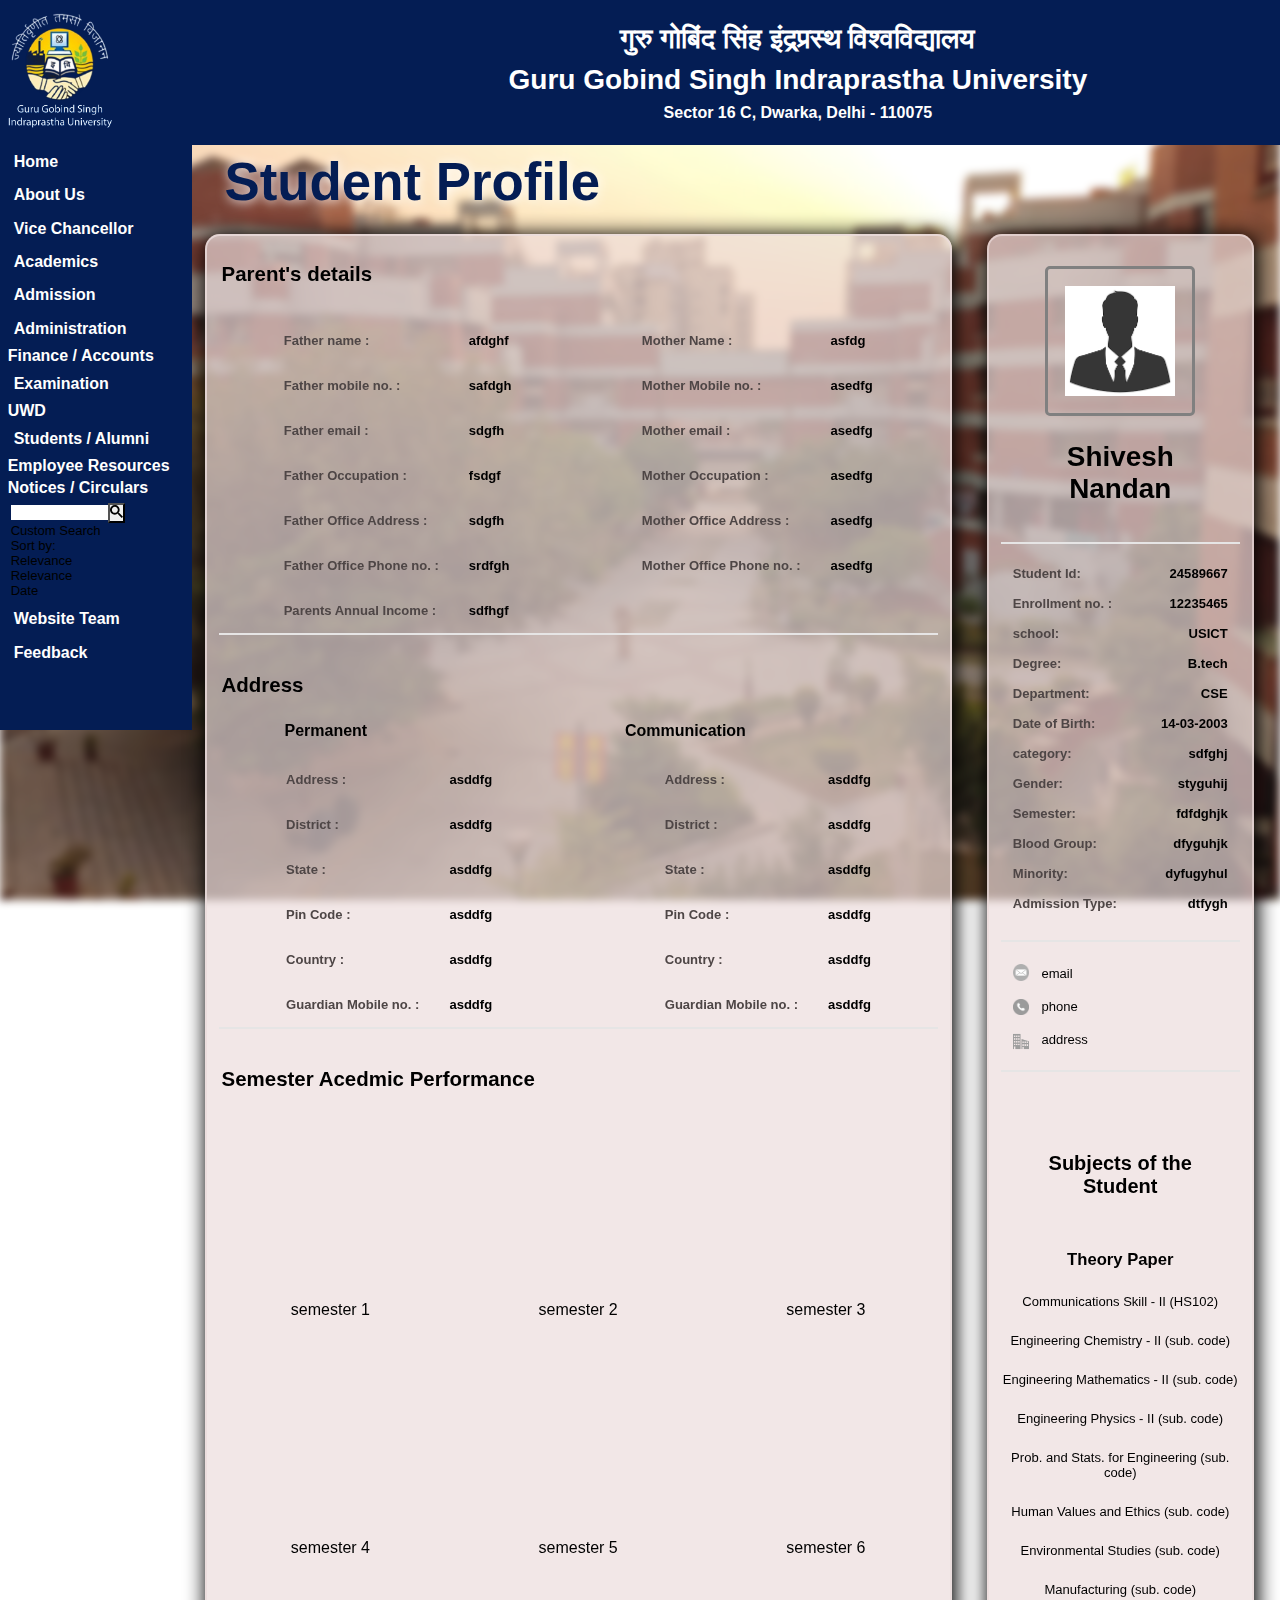
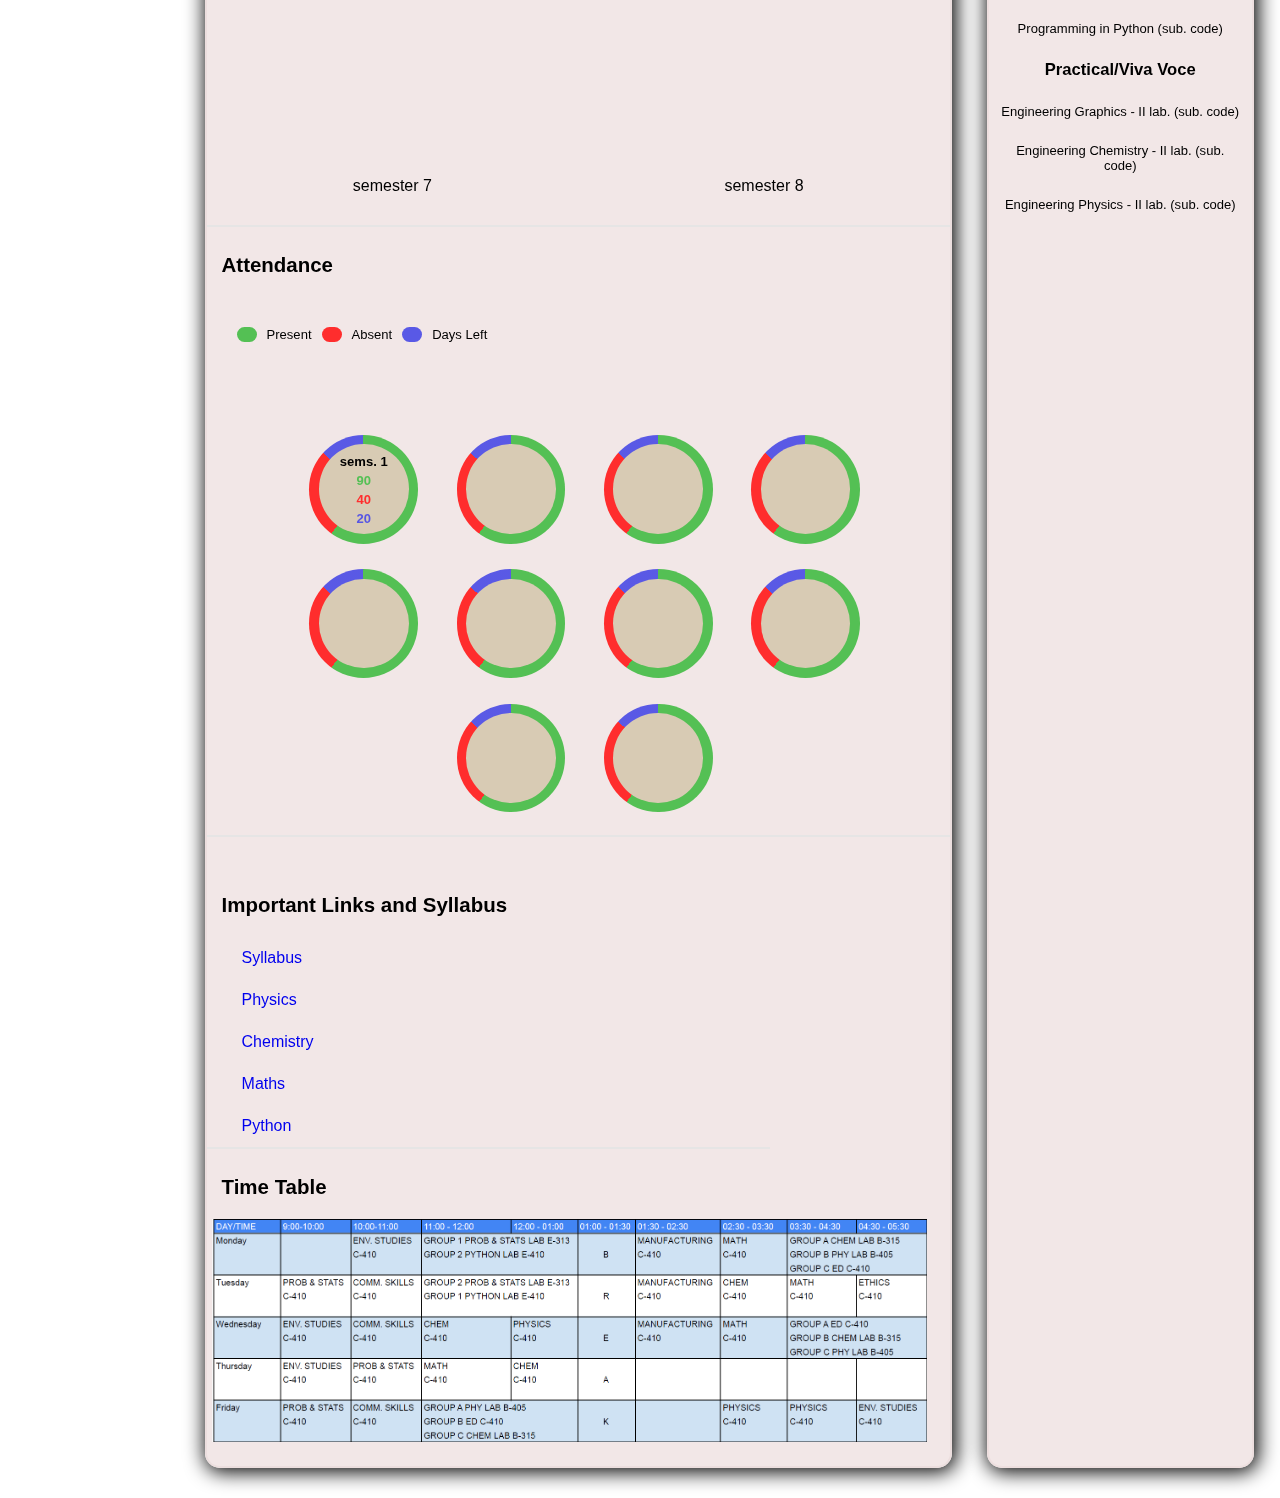
<file: index.html>
<!DOCTYPE html>
<html lang="en">

<head>
    <meta charset="UTF-8">
    <meta http-equiv="X-UA-Compatible" content="IE=edge">
    <meta name="viewport" content="width=device-width, initial-scale=1.0">
    <title>Student Profile</title>
    <link rel="stylesheet" href="new.css">
    <link rel="stylesheet" href="profile.css">
    <link rel="stylesheet" media="screen and (max-width: 960px)" href="profile2.css">
</head>

<body>











    <div class="navbar-top d-flex p-2" id="navbar-top">
        <div class="logo-li">
            <a href="/ipu2022/index.php"><img src="logo_name_white.png" class="ipu-logo-navbar" alt="ipu-logo"></a>
        </div>
        <div class="navbar-top-heading">
            <p class="navbar-top-heading-1">गुरु गोबिंद सिंह इंद्रप्रस्थ विश्वविद्यालय</p>
            <p class="navbar-top-heading-1-1">Guru Gobind Singh Indraprastha University</p>
            <p class="navabr-top-heading-2">Sector 16 C, Dwarka, Delhi - 110075</p>
        </div>
        <!-- <ul class="d-flex p-2" id="header-icon">
            <li class="header-icons"><a onclick="sweetalert('https://twitter.com/GGSIPUindia')"
                    class="new_icongap fab fa-twitter" aria-hidden="true"></a></li>
            <li class="header-icons"><a
                    onclick="sweetalert('https://www.linkedin.com/school/guru-gobind-singh-indraprastha-university/?originalSubdomain=in')"
                    class="new_icongap fab fa-linkedin" aria-hidden="true"></a></li>
            <li class="header-icons"><a onclick="sweetalert('https://www.instagram.com/ggsipuindia/')"
                    class="new_icongap fab fa-instagram" aria-hidden="true"></a></li>
            <li class="header-icons"><a onclick="sweetalert('https://www.facebook.com/GGSIPUofficial')"
                    class="new_icongap fab fa-facebook" aria-hidden="true"></a></li>
            <li class="header-icons"><a
                    onclick="sweetalert('https://www.youtube.com/channel/UCjClomR7ih9UZ5qAoe5UCEA/videos')"
                    class="new_icongap fab fa-youtube" aria-hidden="true"></a></li>
            <li class="header-icons"><a onclick="sweetalert('https://anchor.fm/ipuradio')"
                    class="new_icongap fas fa-radio" aria-hidden="true"></a></li>
            <ul class="d-flex" style="margin:0; padding:0; position:relative; top:50px; left:-215px;">
                <li><a href="/ipu2022/index.php" style="text-decoration:none; color:white; font-size:15px;"
                        class="px-2">Home</a></li>
                <li><a href="/ipu2022/aboutuni.php" style="text-decoration:none; color:white;font-size:15px;">About
                        Us</a></li>
            </ul>
        </ul> -->
    </div>
    <div class="navbar-section">
        <div class="container">
            <nav>
                <div class="mc">
                    <ul class="mcd-menu" id="mcd-menu">
                        <!-- <li id="op">gg</li> -->
                        <li>
                            <a href="/ipu2022/index.php"><strong class="dropdown-head">Home</strong></a>
                        </li>
                        <li class="first-li">
                            <a href="aboutuni.php"><strong class="dropdown-head">About Us</strong></a>
                        </li>
                        <li>
                            <a href="vc.php"><strong class="dropdown-head">Vice Chancellor</strong></a>
                        </li>
                        <li>
                            <a href="#">
                                <strong class="dropdown-head">Academics</strong>
                            </a>
                            <ul><a href="#">
                                </a>
                                <li><a href="#">
                                    </a><a class="dropdown-head" href="#">Schools &amp; Programmes</a>
                                    <ul>
                                        <li><a class="dropdown" href="all_programmes.php">List of Programmes</a></li>
                                        <li><a class="dropdown" href="syll.php">Scheme/Syllabus</a></li>
                                        <li><a class="dropdown" href="schools.php">University Schools</a></li>
                                        <li><a class="dropdown" href="centersmain.php">University Centres</a></li>
                                    </ul>
                                </li>
                                <li><a class="dropdown-head" href="#">Academic</a>
                                    <ul>
                                        <li><a class="dropdown" href="acadaff.php">Academic Affairs</a></li>
                                        <li><a class="dropdown" href="intaff.php">International Affairs</a></li>
                                        <li><a class="dropdown" href="library.php">Library</a></li>
                                        <li><a class="dropdown" href="rnc.php">Research &amp; Consultancy</a></li>
                                    </ul>
                                </li>
                            </ul>

                        </li>
                        <li>
                            <a href="#">
                                <strong class="dropdown-head">Admission</strong>
                            </a>
                            <ul><a href="#">
                                </a>
                                <li><a href="#">
                                    </a><a class="dropdown-head" href="#">Admission 2022-23</a>
                                    <ul>
                                        <li><a class="dropdown" href="#"
                                                onclick="sweetalert('https://ipu.admissions.nic.in')">Admission Portal
                                                Link</a></li>
                                        <li><a class="dropdown" href="../Pubinfo2022/adm22brgen030322.pdf">For General
                                                Programmes</a></li>
                                        <li><a class="dropdown" href="../Pubinfo2022/adm22brphd030322.pdf">For
                                                Ph.D./M.Phil.</a></li>
                                        <li><a class="dropdown" href="admission2022notices.php">Notice/ Circulars :
                                                2022-23</a></li>
                                    </ul>
                                </li>
                                <li><a class="dropdown-head" href="#">Admission 2021-22</a>
                                    <ul>
                                        <li><a class="dropdown" href="#"
                                                onclick="sweetalert('https://ipu.admissions.nic.in')">Admission Portal
                                                Link</a></li>
                                        <li><a class="dropdown"
                                                href="http://ggsipu.ac.in/ExamResults/CET2021Results/cet2021resultsmain.htm"
                                                target="_blank">CET 2021 Results</a></li>
                                        <li><a class="dropdown" href="../Pubinfo2020/adminfo100621.pdf">For General
                                                Programmes</a></li>
                                        <li><a class="dropdown" href="../Pubinfo2020/admforgn100621.pdf">For Foreign
                                                Students</a></li>
                                        <li><a class="dropdown" href="../Pubinfo2020/admphd100621.pdf">For Ph.D./M.Phil.
                                                Programme</a></li>
                                        <li><a class="dropdown" href="admission2021notices.php">Notices / Circulars :
                                                2021-22</a></li>
                                    </ul>
                                </li>
                            </ul>

                        </li>
                        <li>
                            <a href="#">
                                <strong class="dropdown-head">Administration</strong>
                            </a>
                            <ul><a href="#">
                                </a>
                                <li><a href="#"></a><a class="dropdown" href="registraripu.php">Registrar</a></li>
                                <li>
                                    <a class="dropdown-head" href="#">Administrative Branches</a>
                                    <ul>
                                        <li><a class="dropdown" href="#">Admission Branch</a></li>
                                        <li><a class="dropdown" href="affiliation_branch.php">Affiliation Branch</a>
                                        </li>
                                        <li><a class="dropdown" href="#">Coordination</a></li>
                                        <li><a class="dropdown" href="estate.php">Estate &amp; Security Branch</a></li>
                                        <li><a class="dropdown" href="#">Legal &amp; RTI</a></li>
                                        <li><a class="dropdown" href="personnel_branch.php">Personnel Branch</a></li>
                                        <li><a class="dropdown" href="planning_branch.php">Planning Branch</a></li>
                                        <li><a class="dropdown" href="tenders.php">Purchase Branch</a></li>
                                        <li><a class="dropdown" href="#">Store Branch</a></li>
                                    </ul>
                                </li>
                                <li><a class="dropdown" href="./under_construction.php">Officers</a></li>
                                <li>
                                    <a class="dropdown-head" href="./under_construction.php">CVO</a>
                                </li>
                                <li><a class="dropdown" href="./under_construction.php">Legal Aid</a></li>
                            </ul>

                        </li>

                        <li>
                            <a class="dropdown" href="accounts.php"><strong>Finance / Accounts</strong> </a>
                            <ul>
                                <li><a class="dropdown" href="./under_construction.php">Control of Finance</a></li>
                                <li><a class="dropdown" href="./under_construction.php">Branches</a></li>
                            </ul>
                        </li>
                        <li>
                            <a href="#">
                                <strong class="dropdown-head">Examination</strong>
                            </a>
                            <ul><a href="#">
                                </a>
                                <li><a href="#"></a><a class="dropdown" href="./under_construction.php">Control of
                                        Examination - I</a></li>
                                <li><a class="dropdown" href="./under_construction.php">Control of Examination - II</a>
                                </li>
                                <li><a class="dropdown" href="./under_construction.php">Examination Branches</a></li>
                                <li><a class="dropdown" href="exam_notices.php">Examination Notices</a></li>
                                <li><a class="dropdown" href="exam_datesheet.php">Examination Datesheet</a></li>
                                <li><a class="dropdown" href="http://ggsipu.ac.in/ExamResults/ExamResultsmain.htm"
                                        target="_blank">Examination Results</a></li>
                                <li><a class="dropdown" href="exam_regulation_form.php">Exam. Regulations / Forms</a>
                                </li>
                                <li><a class="dropdown" href="nadnotices.php">NAD Notices</a></li>
                            </ul>

                        </li>
                        <li>
                            <a class="dropdown" href="university_work_division.php"><strong>UWD</strong> </a>
                        </li>
                        <li>
                            <a href="students.php"><strong class="dropdown-head">Students / Alumni</strong></a>
                        </li>
                        <li>
                            <a class="dropdown" href="employee_login.php"><strong>Employee Resources</strong></a>
                        </li>
                        <li>
                            <a class="dropdown" href="notices.php"><strong>Notices / Circulars</strong></a>
                        </li>
                        <li class="float">
                            <div class="search-box" style="display: unset;">
                                <script async="" src="https://cse.google.com/cse.js?cx=4f112597932c5b291"></script>
                                <div id="___gcse_0">
                                    <div class="gsc-control-cse gsc-control-cse-en"
                                        style="background: rgb(4, 29, 84); border-color: rgb(4, 29, 84);">
                                        <div class="gsc-control-wrapper-cse" dir="ltr">
                                            <form class="gsc-search-box gsc-search-box-tools" accept-charset="utf-8">
                                                <table cellspacing="0" cellpadding="0" class="gsc-search-box"
                                                    style="background-color: rgb(4, 29, 84);">
                                                    <tbody>
                                                        <tr>
                                                            <td class="gsc-input" style="padding: 0px;">
                                                                <div class="gsc-input-box" id="gsc-iw-id1"
                                                                    style="border: 0px;">
                                                                    <table cellspacing="0" cellpadding="0" id="gs_id50"
                                                                        class="gstl_50 gsc-input"
                                                                        style="width: 100%; padding: 0px; margin-bottom: 0px;">
                                                                        <tbody>
                                                                            <tr>
                                                                                <td id="gs_tti50" class="gsib_a"
                                                                                    style="padding: 0px;"><input
                                                                                        autocomplete="off" type="text"
                                                                                        size="10" class="gsc-input"
                                                                                        name="search" title="search"
                                                                                        id="gsc-i-id1" dir="ltr"
                                                                                        spellcheck="false"
                                                                                        style="width: 100%; padding: 0px; border: none; margin: 0px; height: auto; outline: none;">
                                                                                </td>
                                                                                <td class="gsib_b"
                                                                                    style="display: none;">
                                                                                    <div class="gsst_b" id="gs_st50"
                                                                                        dir="ltr"><a class="gsst_a"
                                                                                            href="javascript:void(0)"
                                                                                            title="Clear search box"
                                                                                            role="button"
                                                                                            style="display: none;"><span
                                                                                                class="gscb_a"
                                                                                                id="gs_cb50"
                                                                                                aria-hidden="true">×</span></a>
                                                                                    </div>
                                                                                </td>
                                                                            </tr>
                                                                        </tbody>
                                                                    </table>
                                                                </div>
                                                            </td>
                                                            <td class="gsc-search-button"
                                                                style="padding: 0px; border-color: rgb(4, 29, 84);">
                                                                <button class="gsc-search-button gsc-search-button-v2"
                                                                    style="border-radius: 0px;"><svg width="13"
                                                                        height="13" viewBox="0 0 13 13">
                                                                        <title>search</title>
                                                                        <path
                                                                            d="m4.8495 7.8226c0.82666 0 1.5262-0.29146 2.0985-0.87438 0.57232-0.58292 0.86378-1.2877 0.87438-2.1144 0.010599-0.82666-0.28086-1.5262-0.87438-2.0985-0.59352-0.57232-1.293-0.86378-2.0985-0.87438-0.8055-0.010599-1.5103 0.28086-2.1144 0.87438-0.60414 0.59352-0.8956 1.293-0.87438 2.0985 0.021197 0.8055 0.31266 1.5103 0.87438 2.1144 0.56172 0.60414 1.2665 0.8956 2.1144 0.87438zm4.4695 0.2115 3.681 3.6819-1.259 1.284-3.6817-3.7 0.0019784-0.69479-0.090043-0.098846c-0.87973 0.76087-1.92 1.1413-3.1207 1.1413-1.3553 0-2.5025-0.46363-3.4417-1.3909s-1.4088-2.0686-1.4088-3.4239c0-1.3553 0.4696-2.4966 1.4088-3.4239 0.9392-0.92727 2.0864-1.3969 3.4417-1.4088 1.3553-0.011889 2.4906 0.45771 3.406 1.4088 0.9154 0.95107 1.379 2.0924 1.3909 3.4239 0 1.2126-0.38043 2.2588-1.1413 3.1385l0.098834 0.090049z">
                                                                        </path>
                                                                    </svg></button>
                                                            </td>
                                                            <td class="gsc-clear-button">
                                                                <div class="gsc-clear-button" title="clear results">
                                                                    &nbsp;
                                                                </div>
                                                            </td>
                                                        </tr>
                                                    </tbody>
                                                </table>
                                            </form>
                                            <div class="gsc-results-wrapper-overlay">
                                                <div class="gsc-results-close-btn" tabindex="0"></div>
                                                <div class="gsc-positioningWrapper">
                                                    <div class="gsc-tabsAreaInvisible">
                                                        <div aria-label="refinement" role="tab"
                                                            class="gsc-tabHeader gsc-inline-block gsc-tabhActive">Custom
                                                            Search</div><span class="gs-spacer"> </span>
                                                    </div>
                                                </div>
                                                <div class="gsc-positioningWrapper">
                                                    <div class="gsc-refinementsAreaInvisible">
                                                        <div class="gsc-refinementsGradient"></div>
                                                    </div>
                                                </div>
                                                <div class="gsc-above-wrapper-area-invisible">
                                                    <table cellspacing="0" cellpadding="0"
                                                        class="gsc-above-wrapper-area-container">
                                                        <tbody>
                                                            <tr>
                                                                <td class="gsc-result-info-container">
                                                                    <div class="gsc-result-info-invisible"></div>
                                                                </td>
                                                                <td class="gsc-orderby-container">
                                                                    <div class="gsc-orderby-invisible">
                                                                        <div class="gsc-orderby-label gsc-inline-block">
                                                                            Sort
                                                                            by:</div>
                                                                        <div
                                                                            class="gsc-option-menu-container gsc-inline-block">
                                                                            <div
                                                                                class="gsc-selected-option-container gsc-inline-block">
                                                                                <div class="gsc-selected-option">
                                                                                    Relevance
                                                                                </div>
                                                                                <div class="gsc-option-selector"></div>
                                                                            </div>
                                                                            <div class="gsc-option-menu-invisible">
                                                                                <div
                                                                                    class="gsc-option-menu-item gsc-option-menu-item-highlighted">
                                                                                    <div class="gsc-option">Relevance
                                                                                    </div>
                                                                                </div>
                                                                                <div class="gsc-option-menu-item">
                                                                                    <div class="gsc-option">Date</div>
                                                                                </div>
                                                                            </div>
                                                                        </div>
                                                                    </div>
                                                                </td>
                                                            </tr>
                                                        </tbody>
                                                    </table>
                                                </div>
                                                <div class="gsc-adBlockInvisible"></div>
                                                <div class="gsc-wrapper">
                                                    <div class="gsc-adBlockInvisible"></div>
                                                    <div class="gsc-resultsbox-invisible">
                                                        <div class="gsc-resultsRoot gsc-tabData gsc-tabdActive">
                                                            <div>
                                                                <div class="gsc-expansionArea"></div>
                                                            </div>
                                                        </div>
                                                    </div>
                                                </div>
                                            </div>
                                            <div class="gsc-modal-background-image" tabindex="0"></div>
                                        </div>
                                    </div>
                                </div>
                            </div>
                        </li>
                        <li>
                            <a href="sdcusict.php" class="dropdown-head" target="_blank"><strong>Website
                                    Team</strong></a>
                        </li>
                        <li><a class="dropdown-head" href="https://forms.gle/S3eAJAmkMBHHMKwMA"
                                target="_blank"><strong>Feedback</strong></a></li>
                    </ul>
                </div>
            </nav>
        </div>
    </div>














    <div class="box12">
        <div class="profile">Student Profile</div>
        <div class="bbox">


            <div class="box1">
                <h3>Parent's details</h3>
                <div class="bigb">
                    <div class="uu">
                        <div class="b1a">
                            <li class="cv">Father name :</li>
                            <li class="cv">Father mobile no. :</li>
                            <li class="cv">Father email :</li>
                            <li class="cv">Father Occupation :</li>
                            <li class="cv">Father Office Address :</li>
                            <li class="cv">Father Office Phone no. :</li>
                            <li class="cv">Parents Annual Income :</li>
                        </div>
                        <div class="b1b">
                            <li class="vv">afdghf</li>
                            <li class="vv">safdgh</li>
                            <li class="vv">sdgfh</li>
                            <li class="vv">fsdgf</li>
                            <li class="vv">sdgfh</li>
                            <li class="vv">srdfgh</li>
                            <li class="vv">sdfhgf</li>
                        </div>
                    </div>
                    <div class="ll">
                        <div class="b1c">
                            <li class="cv">Mother Name :</li>
                            <li class="cv">Mother Mobile no. :</li>
                            <li class="cv">Mother email :</li>
                            <li class="cv">Mother Occupation :</li>
                            <li class="cv">Mother Office Address :</li>
                            <li class="cv">Mother Office Phone no. :</li>
                        </div>
                        <div class="b1d">
                            <li class="vv">asfdg</li>
                            <li class="vv">asedfg</li>
                            <li class="vv">asedfg</li>
                            <li class="vv">asedfg</li>
                            <li class="vv">asedfg</li>
                            <li class="vv">asedfg</li>
                        </div>
                    </div>
                </div>
                <h3>Address</h3>
                <div class="bigb2">
                    <h4>Permanent</h4>
                    <div class="jj">
                        <div class="permanent">
                            <li class="cv">Address :</li>
                            <li class="cv">District :</li>
                            <li class="cv">State :</li>
                            <li class="cv">Pin Code :</li>
                            <li class="cv">Country :</li>
                            <li class="cv">Guardian Mobile no. :</li>
                        </div>
                        <div class="nm">
                            <li class="vv">asddfg</li>
                            <li class="vv">asddfg</li>
                            <li class="vv">asddfg</li>
                            <li class="vv">asddfg</li>
                            <li class="vv">asddfg</li>
                            <li class="vv">asddfg</li>
                        </div>
                    </div>
                    <h4>Communication</h4>
                    <div class="oo">
                        <div class="com">
                            <li class="cv">Address :</li>
                            <li class="cv">District :</li>
                            <li class="cv">State :</li>
                            <li class="cv">Pin Code :</li>
                            <li class="cv">Country :</li>
                            <li class="cv">Guardian Mobile no. :</li>
                        </div>
                        <div class="fg">
                            <li class="vv">asddfg</li>
                            <li class="vv">asddfg</li>
                            <li class="vv">asddfg</li>
                            <li class="vv">asddfg</li>
                            <li class="vv">asddfg</li>
                            <li class="vv">asddfg</li>
                        </div>
                    </div>
                </div>
                <div class="box3">
                    <h3>Semester Acedmic Performance</h3>
                    
                        <div class="b-skills">
                            <div class="container">

                                <div class="row">
                                    <div class="col-xs-12 col-sm-6 col-md-3">
                                        <div class="skill-item center-block">
                                            <div class="chart-container">
                                                <div class="chart " data-percent="94" data-bar-color="#23afe3">
                                                    <span class="percent" data-after="%"></span>
                                                </div>
                                            </div>
                                            <div class="sem">semester 1</div>
                                        </div>
                                    </div>
                                </div>
                                <div class="row">
                                    <div class="col-xs-12 col-sm-6 col-md-3">
                                        <div class="skill-item center-block">
                                            <div class="chart-container">
                                                <div class="chart " data-percent="54" data-bar-color="#23afe3">
                                                    <span class="percent" data-after="%"></span>
                                                </div>
                                            </div>
                                            <div class="sem">semester 2</div>
                                        </div>
                                    </div>
                                </div>
                                <div class="row">
                                    <div class="col-xs-12 col-sm-6 col-md-3">
                                        <div class="skill-item center-block">
                                            <div class="chart-container">
                                                <div class="chart " data-percent="71" data-bar-color="#23afe3">
                                                    <span class="percent" data-after="%"></span>
                                                </div>
                                            </div>
                                            <div class="sem">semester 3</div>
                                        </div>
                                    </div>
                                </div>
                                <div class="row">
                                    <div class="col-xs-12 col-sm-6 col-md-3">
                                        <div class="skill-item center-block">
                                            <div class="chart-container">
                                                <div class="chart " data-percent="80" data-bar-color="#23afe3">
                                                    <span class="percent" data-after="%"></span>
                                                </div>
                                            </div>
                                            <div class="sem">semester 4</div>
                                        </div>
                                    </div>
                                </div>
                                <div class="row">
                                    <div class="col-xs-12 col-sm-6 col-md-3">
                                        <div class="skill-item center-block">
                                            <div class="chart-container">
                                                <div class="chart " data-percent="95" data-bar-color="#23afe3">
                                                    <span class="percent" data-after="%"></span>
                                                </div>
                                            </div>
                                            <div class="sem">semester 5</div>
                                        </div>
                                    </div>
                                </div>
                                <div class="row">
                                    <div class="col-xs-12 col-sm-6 col-md-3">
                                        <div class="skill-item center-block">
                                            <div class="chart-container">
                                                <div class="chart " data-percent="54" data-bar-color="#23afe3">
                                                    <span class="percent" data-after="%"></span>
                                                </div>
                                            </div>
                                            <div class="sem">semester 6</div>
                                        </div>
                                    </div>
                                </div>
                                <div class="row">
                                    <div class="col-xs-12 col-sm-6 col-md-3">
                                        <div class="skill-item center-block">
                                            <div class="chart-container">
                                                <div class="chart " data-percent="87" data-bar-color="#23afe3">
                                                    <span class="percent" data-after="%"></span>
                                                </div>
                                            </div>
                                            <div class="sem">semester 7</div>
                                        </div>
                                    </div>
                                </div>
                                <div class="row">
                                    <div class="col-xs-12 col-sm-6 col-md-3">
                                        <div class="skill-item center-block">
                                            <div class="chart-container">
                                                <div class="chart " data-percent="96" data-bar-color="#23afe3">
                                                    <span class="percent" data-after="%"></span>
                                                </div>
                                            </div>
                                            <div class="sem">semester 8</div>
                                        </div>
                                    </div>
                                </div>
                        </div>
                        <!-- <div class="pie" style="--p:90;--c:purple;">9.0
                            <li class="sem">Semester 1</li>
                        </div>
                        <div class="pie" style="--p:72;--c:purple;">7.2
                            <li class="sem">Semester 2</li>
                        </div>
                        <div class="pie" style="--p:97;--c:purple;">9.7
                            <li class="sem">Semester 3</li>
                        </div>
                        <div class="pie" style="--p:86;--c:purple;">8.6
                            <li class="sem">Semester 4</li>
                        </div>
                        <div class="pie" style="--p:56;--c:purple;">5.6
                            <li class="sem">Semester 5</li>
                        </div>
                        <div class="pie" style="--p:98;--c:purple;">9.8
                            <li class="sem">Semester 6</li>
                        </div>
                        <div class="pie" style="--p:76;--c:purple;">7.6
                            <li class="sem">Semester 7</li>
                        </div>
                        <div class="pie" style="--p:87;--c:purple;">8.7
                            <li class="sem">Semester 8</li>
                        </div>
                        <div class="pie" style="--p:67;--c:purple;">6.7
                            <li class="sem">Semester 9</li>
                        </div>
                        <div class="pie" style="--p:87;--c:purple;">8.7
                            <li class="sem">Semester 10</li>
                        </div> -->
                    </div>
                </div>
                <div class="box4">
                    <h3>Attendance</h3>
                </div>
                <div class="ma">
                    <div class="legend">
                        <div class="segment1"></div>
                        <div>Present</div>
                        <div class="segment2"></div>
                        <div>Absent</div>
                        <div class="segment3"></div>
                        <div>Days Left</div>
                    </div>
                </div>
                <div class="box4a">
                    <div class="madar">
                        <div class="donut">
                            <div class="hole">
                                <div id="dd">
                                    <li class="mm">sems. 1</li>
                                    <li class="mm" id="re">90</li>
                                    <li class="mm" id="gr">40</li>
                                    <li class="mm" id="bq">20</li>
                                </div>
                            </div>
                        </div>

                        <div class="donut">
                            <div class="hole"></div>
                        </div>

                        <div class="donut">
                            <div class="hole"></div>
                        </div>

                        <div class="donut">
                            <div class="hole"></div>
                        </div>

                        <div class="donut">
                            <div class="hole"></div>
                        </div>
                        <div class="donut">
                            <div class="hole"></div>
                        </div>

                        <div class="donut">
                            <div class="hole"></div>
                        </div>

                        <div class="donut">
                            <div class="hole"></div>
                        </div>

                        <div class="donut">
                            <div class="hole"></div>
                        </div>

                        <div class="donut">
                            <div class="hole"></div>
                        </div>
                    </div>
                    <div class="box6a">
                        <h3>Subjects and Teachers in current Semester</h3>
                    </div>
                    <div class="box6">
                        <div class="b6a">
                            <li class="hed">Theory Paper</li>
                            <li class="sub">Communications Skill - II (HS102)</li>
                            <li class="sub">Engineering Chemistry - II (sub. code)</li>
                            <li class="sub">Engineering Mathematics - II (sub. code)</li>
                            <li class="sub">Engineering Physics - II (sub. code)</li>
                            <li class="sub">Prob. and Stats. for Engineering (sub. code)</li>
                            <li class="sub">Human Values and Ethics (sub. code)</li>
                            <li class="sub">Environmental Studies (sub. code)</li>
                            <li class="sub">Manufacturing (sub. code)</li>
                            <li class="sub">Programming in Python (sub. code)</li>
                            <li class="hed">Practical/Viva Voce</li>
                            <li class="sub">Engineering Graphics - II lab. (sub. code)</li>
                            <li class="sub">Engineering Chemistry - II lab. (sub. code)</li>
                            <li class="sub">Engineering Physics - II lab. (sub. code)</li>
                        </div>
                        <div class="b6b">
                            <li class="hed"> Teacher </li>
                            <li class="sub">sadfgf</li>
                            <li class="sub">afdsg</li>
                            <li class="sub">asdfgjn</li>
                            <li class="sub">asdfgjn</li>
                            <li class="sub">asdfgjn</li>
                            <li class="sub">asdfgjn</li>
                            <li class="sub">asdfgjn</li>
                            <li class="sub">asdfgjn</li>
                            <li class="sub">asdfgjn</li>
                            <li class="hed">Viva</li>
                            <li class="sub">asdfgjn</li>
                            <li class="sub">asdfgjn</li>
                            <li class="sub">asdfgjn</li>
                        </div>
                    </div>
                    <div class="box7">
                        <h3>Important Links and Syllabus</h3>
                        <a href="http://google.com" class="lin">Syllabus</a>
                        <a href="http://google.com" class="lin">Physics</a>
                        <a href="http://google.com" class="lin">Chemistry</a>
                        <a href="http://google.com" class="lin">Maths</a>
                        <a href="http://google.com" class="lin">Python</a>
                    </div>
                    <div class="box8">
                        <h3>Time Table</h3>
                        <img src="tt.png" alt="" id="tt">
                    </div>
                </div>
            </div>
            <div class="box2">
                <div class="GF"><img src="photu.png" alt="" height="150px" id="pp">
                    <div id="name">Shivesh Nandan</div>
                </div>

                <div class="b21">
                    <div class="ba1">
                        <li class="dd">Student Id:</li>
                        <li class="dd">Enrollment no. :</li>
                        <li class="dd">school:</li>
                        <li class="dd">Degree:</li>
                        <li class="dd">Department:</li>
                        <li class="dd">Date of Birth:</li>
                        <li class="dd">category:</li>
                        <li class="dd">Gender:</li>
                        <li class="dd">Semester:</li>
                        <li class="dd">Blood Group:</li>
                        <li class="dd">Minority:</li>
                        <li class="dd">Admission Type:</li>
                    </div>
                    <div class="ba2">
                        <li class="fg">24589667</li>
                        <li class="fg">12235465</li>
                        <li class="fg">USICT</li>
                        <li class="fg">B.tech</li>
                        <li class="fg">CSE</li>
                        <li class="fg">14-03-2003</li>
                        <li class="fg">sdfghj</li>
                        <li class="fg">styguhij</li>
                        <li class="fg">fdfdghjk</li>
                        <li class="fg">dfyguhjk</li>
                        <li class="fg">dyfugyhul</li>
                        <li class="fg">dtfygh</li>
                    </div>
                </div>
                <div class="b22">
                    <div class="ph">
                        <li><img src="mail.png" alt="" class="kl"></li>
                        <li> <img src="call.png" alt="" class="kl"></li>
                        <li> <img src="add.png" alt="" class="kl"></li>
                    </div>
                    <div class="det">
                        <li class="gg">email</li>
                        <li class="gg">phone</li>
                        <li class="gg">address</li>
                    </div>
                </div>
                <div class="htd">
                    Subjects of the Student
                </div>
                <div class="bb6a">
                    <li class="hed">Theory Paper</li>
                    <li class="sub">Communications Skill - II (HS102)</li>
                    <li class="sub">Engineering Chemistry - II (sub. code)</li>
                    <li class="sub">Engineering Mathematics - II (sub. code)</li>
                    <li class="sub">Engineering Physics - II (sub. code)</li>
                    <li class="sub">Prob. and Stats. for Engineering (sub. code)</li>
                    <li class="sub">Human Values and Ethics (sub. code)</li>
                    <li class="sub">Environmental Studies (sub. code)</li>
                    <li class="sub">Manufacturing (sub. code)</li>
                    <li class="sub">Programming in Python (sub. code)</li>
                    <li class="hed">Practical/Viva Voce</li>
                    <li class="sub">Engineering Graphics - II lab. (sub. code)</li>
                    <li class="sub">Engineering Chemistry - II lab. (sub. code)</li>
                    <li class="sub">Engineering Physics - II lab. (sub. code)</li>
                </div>
            </div>
        </div>
    </div>







    <script src="plugins/jquery-2.2.4.min.js"></script>
 <script src="plugins/jquery.appear.min.js"></script>
 <script src="plugins/jquery.easypiechart.min.js"></script> 
 <script src="profile.js"></script>
</body>

</html>
</file>
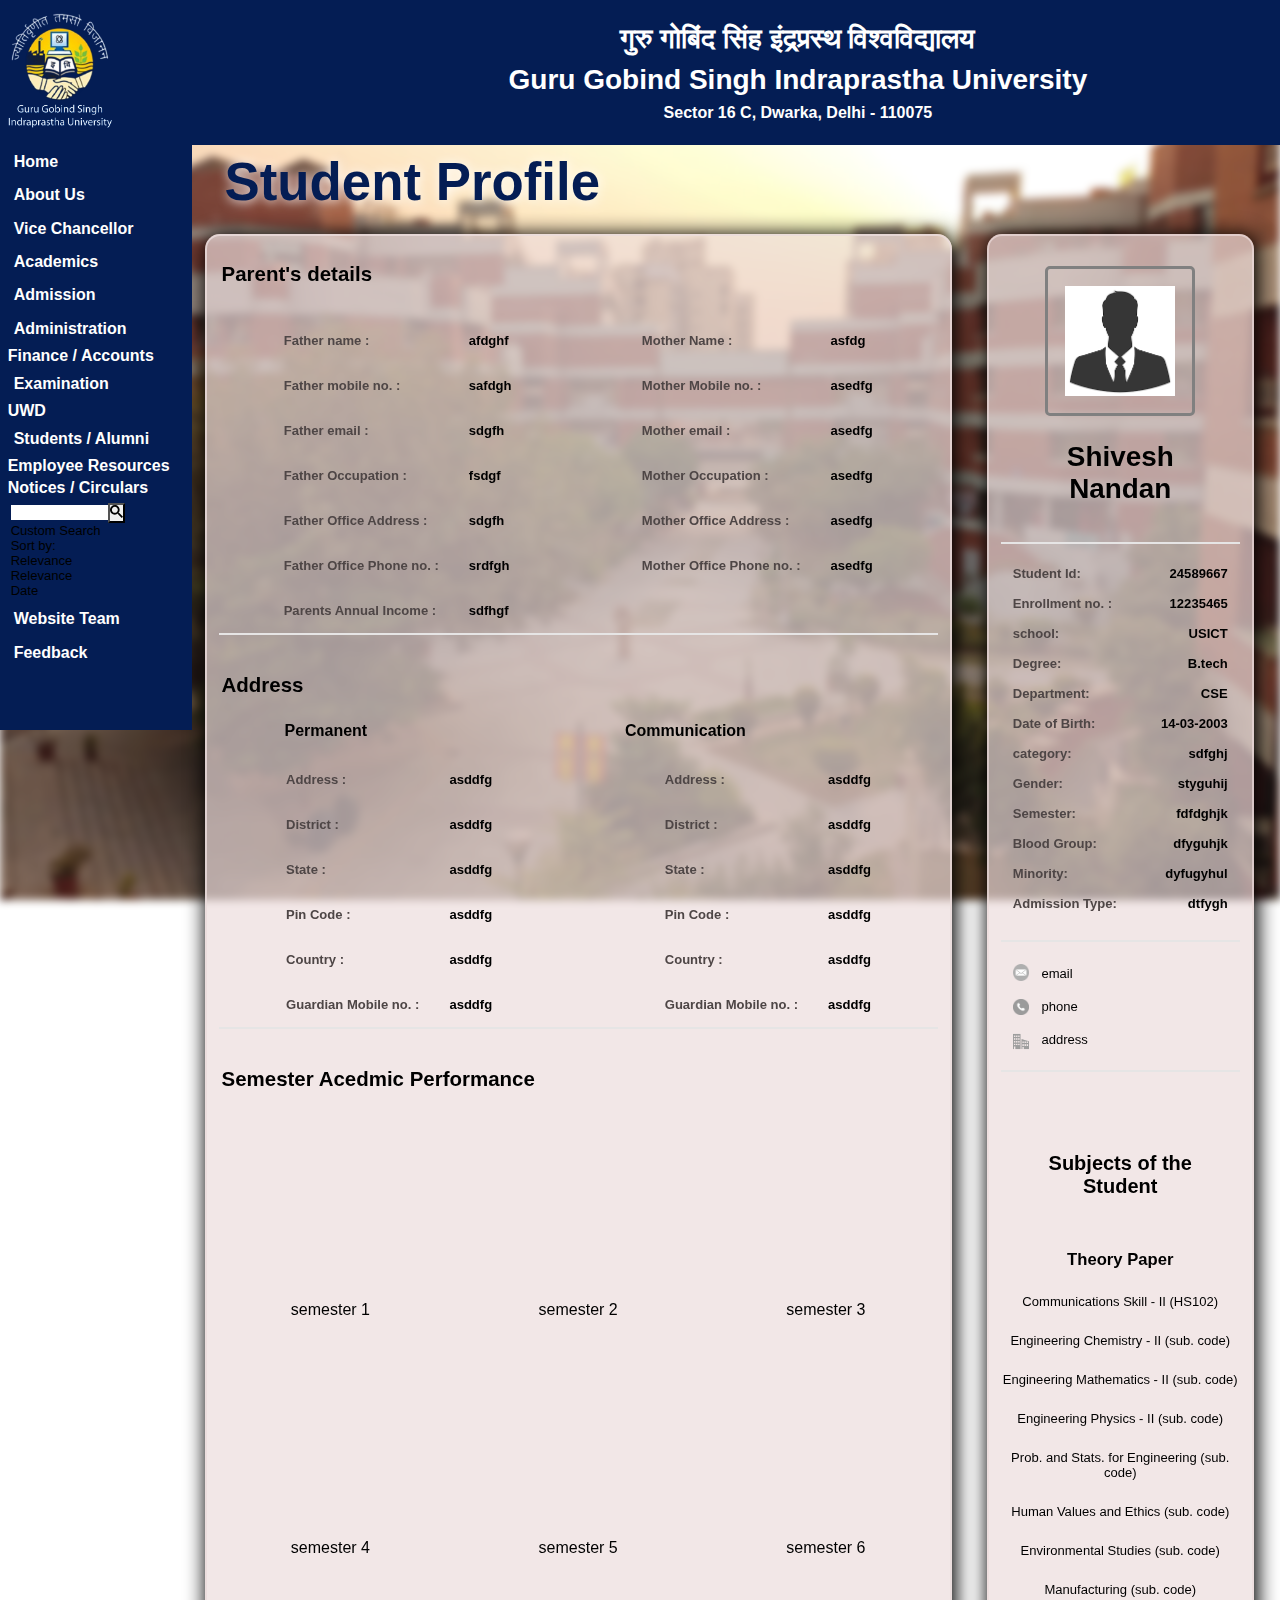
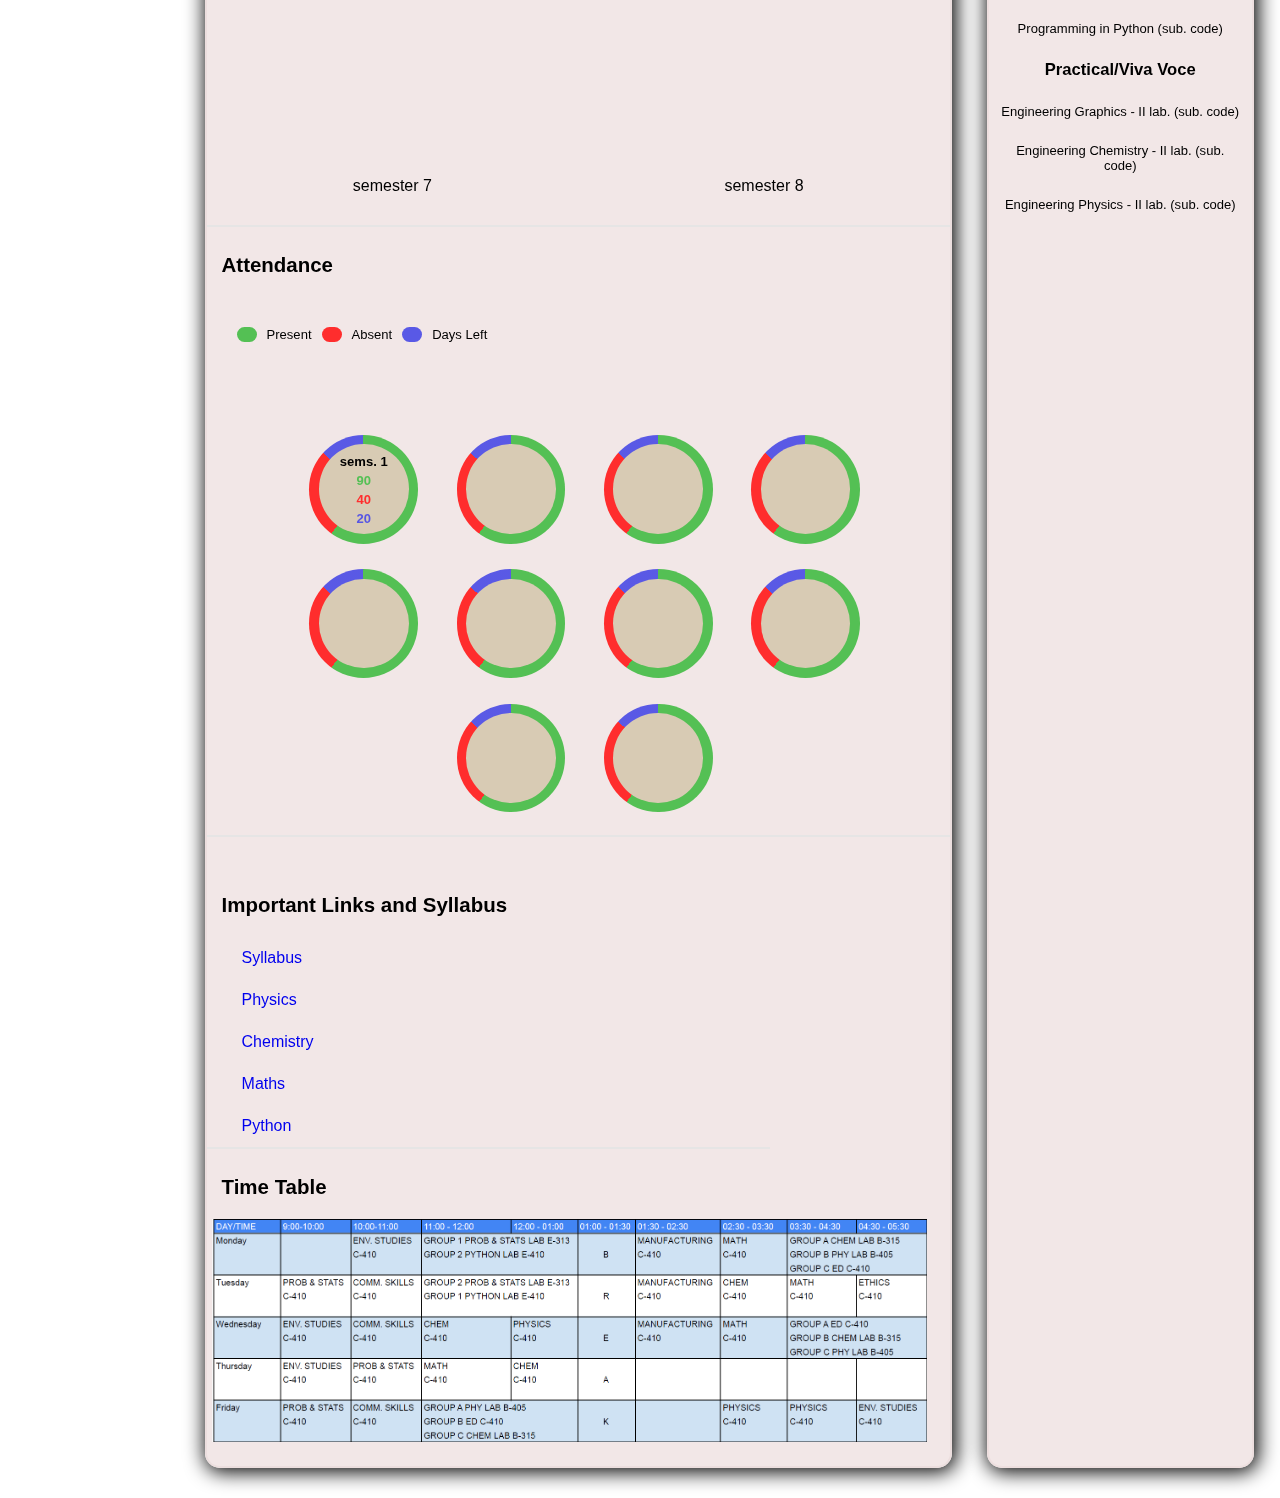
<file: profile.html>
<!DOCTYPE html>
<html lang="en">

<head>
    <meta charset="UTF-8">
    <meta http-equiv="X-UA-Compatible" content="IE=edge">
    <meta name="viewport" content="width=device-width, initial-scale=1.0">
    <title>Student Profile</title>
    <link rel="stylesheet" href="new.css">
    <link rel="stylesheet" href="profile.css">
    <link rel="stylesheet" media="screen and (max-width: 960px)" href="profile2.css">
</head>

<body>











    <div class="navbar-top d-flex p-2" id="navbar-top">
        <div class="logo-li">
            <a href="/ipu2022/index.php"><img src="logo_name_white.png" class="ipu-logo-navbar" alt="ipu-logo"></a>
        </div>
        <div class="navbar-top-heading">
            <p class="navbar-top-heading-1">गुरु गोबिंद सिंह इंद्रप्रस्थ विश्वविद्यालय</p>
            <p class="navbar-top-heading-1-1">Guru Gobind Singh Indraprastha University</p>
            <p class="navabr-top-heading-2">Sector 16 C, Dwarka, Delhi - 110075</p>
        </div>
        <!-- <ul class="d-flex p-2" id="header-icon">
            <li class="header-icons"><a onclick="sweetalert('https://twitter.com/GGSIPUindia')"
                    class="new_icongap fab fa-twitter" aria-hidden="true"></a></li>
            <li class="header-icons"><a
                    onclick="sweetalert('https://www.linkedin.com/school/guru-gobind-singh-indraprastha-university/?originalSubdomain=in')"
                    class="new_icongap fab fa-linkedin" aria-hidden="true"></a></li>
            <li class="header-icons"><a onclick="sweetalert('https://www.instagram.com/ggsipuindia/')"
                    class="new_icongap fab fa-instagram" aria-hidden="true"></a></li>
            <li class="header-icons"><a onclick="sweetalert('https://www.facebook.com/GGSIPUofficial')"
                    class="new_icongap fab fa-facebook" aria-hidden="true"></a></li>
            <li class="header-icons"><a
                    onclick="sweetalert('https://www.youtube.com/channel/UCjClomR7ih9UZ5qAoe5UCEA/videos')"
                    class="new_icongap fab fa-youtube" aria-hidden="true"></a></li>
            <li class="header-icons"><a onclick="sweetalert('https://anchor.fm/ipuradio')"
                    class="new_icongap fas fa-radio" aria-hidden="true"></a></li>
            <ul class="d-flex" style="margin:0; padding:0; position:relative; top:50px; left:-215px;">
                <li><a href="/ipu2022/index.php" style="text-decoration:none; color:white; font-size:15px;"
                        class="px-2">Home</a></li>
                <li><a href="/ipu2022/aboutuni.php" style="text-decoration:none; color:white;font-size:15px;">About
                        Us</a></li>
            </ul>
        </ul> -->
    </div>
    <div class="navbar-section">
        <div class="container">
            <nav>
                <div class="mc">
                    <ul class="mcd-menu" id="mcd-menu">
                        <!-- <li id="op">gg</li> -->
                        <li>
                            <a href="/ipu2022/index.php"><strong class="dropdown-head">Home</strong></a>
                        </li>
                        <li class="first-li">
                            <a href="aboutuni.php"><strong class="dropdown-head">About Us</strong></a>
                        </li>
                        <li>
                            <a href="vc.php"><strong class="dropdown-head">Vice Chancellor</strong></a>
                        </li>
                        <li>
                            <a href="#">
                                <strong class="dropdown-head">Academics</strong>
                            </a>
                            <ul><a href="#">
                                </a>
                                <li><a href="#">
                                    </a><a class="dropdown-head" href="#">Schools &amp; Programmes</a>
                                    <ul>
                                        <li><a class="dropdown" href="all_programmes.php">List of Programmes</a></li>
                                        <li><a class="dropdown" href="syll.php">Scheme/Syllabus</a></li>
                                        <li><a class="dropdown" href="schools.php">University Schools</a></li>
                                        <li><a class="dropdown" href="centersmain.php">University Centres</a></li>
                                    </ul>
                                </li>
                                <li><a class="dropdown-head" href="#">Academic</a>
                                    <ul>
                                        <li><a class="dropdown" href="acadaff.php">Academic Affairs</a></li>
                                        <li><a class="dropdown" href="intaff.php">International Affairs</a></li>
                                        <li><a class="dropdown" href="library.php">Library</a></li>
                                        <li><a class="dropdown" href="rnc.php">Research &amp; Consultancy</a></li>
                                    </ul>
                                </li>
                            </ul>

                        </li>
                        <li>
                            <a href="#">
                                <strong class="dropdown-head">Admission</strong>
                            </a>
                            <ul><a href="#">
                                </a>
                                <li><a href="#">
                                    </a><a class="dropdown-head" href="#">Admission 2022-23</a>
                                    <ul>
                                        <li><a class="dropdown" href="#"
                                                onclick="sweetalert('https://ipu.admissions.nic.in')">Admission Portal
                                                Link</a></li>
                                        <li><a class="dropdown" href="../Pubinfo2022/adm22brgen030322.pdf">For General
                                                Programmes</a></li>
                                        <li><a class="dropdown" href="../Pubinfo2022/adm22brphd030322.pdf">For
                                                Ph.D./M.Phil.</a></li>
                                        <li><a class="dropdown" href="admission2022notices.php">Notice/ Circulars :
                                                2022-23</a></li>
                                    </ul>
                                </li>
                                <li><a class="dropdown-head" href="#">Admission 2021-22</a>
                                    <ul>
                                        <li><a class="dropdown" href="#"
                                                onclick="sweetalert('https://ipu.admissions.nic.in')">Admission Portal
                                                Link</a></li>
                                        <li><a class="dropdown"
                                                href="http://ggsipu.ac.in/ExamResults/CET2021Results/cet2021resultsmain.htm"
                                                target="_blank">CET 2021 Results</a></li>
                                        <li><a class="dropdown" href="../Pubinfo2020/adminfo100621.pdf">For General
                                                Programmes</a></li>
                                        <li><a class="dropdown" href="../Pubinfo2020/admforgn100621.pdf">For Foreign
                                                Students</a></li>
                                        <li><a class="dropdown" href="../Pubinfo2020/admphd100621.pdf">For Ph.D./M.Phil.
                                                Programme</a></li>
                                        <li><a class="dropdown" href="admission2021notices.php">Notices / Circulars :
                                                2021-22</a></li>
                                    </ul>
                                </li>
                            </ul>

                        </li>
                        <li>
                            <a href="#">
                                <strong class="dropdown-head">Administration</strong>
                            </a>
                            <ul><a href="#">
                                </a>
                                <li><a href="#"></a><a class="dropdown" href="registraripu.php">Registrar</a></li>
                                <li>
                                    <a class="dropdown-head" href="#">Administrative Branches</a>
                                    <ul>
                                        <li><a class="dropdown" href="#">Admission Branch</a></li>
                                        <li><a class="dropdown" href="affiliation_branch.php">Affiliation Branch</a>
                                        </li>
                                        <li><a class="dropdown" href="#">Coordination</a></li>
                                        <li><a class="dropdown" href="estate.php">Estate &amp; Security Branch</a></li>
                                        <li><a class="dropdown" href="#">Legal &amp; RTI</a></li>
                                        <li><a class="dropdown" href="personnel_branch.php">Personnel Branch</a></li>
                                        <li><a class="dropdown" href="planning_branch.php">Planning Branch</a></li>
                                        <li><a class="dropdown" href="tenders.php">Purchase Branch</a></li>
                                        <li><a class="dropdown" href="#">Store Branch</a></li>
                                    </ul>
                                </li>
                                <li><a class="dropdown" href="./under_construction.php">Officers</a></li>
                                <li>
                                    <a class="dropdown-head" href="./under_construction.php">CVO</a>
                                </li>
                                <li><a class="dropdown" href="./under_construction.php">Legal Aid</a></li>
                            </ul>

                        </li>

                        <li>
                            <a class="dropdown" href="accounts.php"><strong>Finance / Accounts</strong> </a>
                            <ul>
                                <li><a class="dropdown" href="./under_construction.php">Control of Finance</a></li>
                                <li><a class="dropdown" href="./under_construction.php">Branches</a></li>
                            </ul>
                        </li>
                        <li>
                            <a href="#">
                                <strong class="dropdown-head">Examination</strong>
                            </a>
                            <ul><a href="#">
                                </a>
                                <li><a href="#"></a><a class="dropdown" href="./under_construction.php">Control of
                                        Examination - I</a></li>
                                <li><a class="dropdown" href="./under_construction.php">Control of Examination - II</a>
                                </li>
                                <li><a class="dropdown" href="./under_construction.php">Examination Branches</a></li>
                                <li><a class="dropdown" href="exam_notices.php">Examination Notices</a></li>
                                <li><a class="dropdown" href="exam_datesheet.php">Examination Datesheet</a></li>
                                <li><a class="dropdown" href="http://ggsipu.ac.in/ExamResults/ExamResultsmain.htm"
                                        target="_blank">Examination Results</a></li>
                                <li><a class="dropdown" href="exam_regulation_form.php">Exam. Regulations / Forms</a>
                                </li>
                                <li><a class="dropdown" href="nadnotices.php">NAD Notices</a></li>
                            </ul>

                        </li>
                        <li>
                            <a class="dropdown" href="university_work_division.php"><strong>UWD</strong> </a>
                        </li>
                        <li>
                            <a href="students.php"><strong class="dropdown-head">Students / Alumni</strong></a>
                        </li>
                        <li>
                            <a class="dropdown" href="employee_login.php"><strong>Employee Resources</strong></a>
                        </li>
                        <li>
                            <a class="dropdown" href="notices.php"><strong>Notices / Circulars</strong></a>
                        </li>
                        <li class="float">
                            <div class="search-box" style="display: unset;">
                                <script async="" src="https://cse.google.com/cse.js?cx=4f112597932c5b291"></script>
                                <div id="___gcse_0">
                                    <div class="gsc-control-cse gsc-control-cse-en"
                                        style="background: rgb(4, 29, 84); border-color: rgb(4, 29, 84);">
                                        <div class="gsc-control-wrapper-cse" dir="ltr">
                                            <form class="gsc-search-box gsc-search-box-tools" accept-charset="utf-8">
                                                <table cellspacing="0" cellpadding="0" class="gsc-search-box"
                                                    style="background-color: rgb(4, 29, 84);">
                                                    <tbody>
                                                        <tr>
                                                            <td class="gsc-input" style="padding: 0px;">
                                                                <div class="gsc-input-box" id="gsc-iw-id1"
                                                                    style="border: 0px;">
                                                                    <table cellspacing="0" cellpadding="0" id="gs_id50"
                                                                        class="gstl_50 gsc-input"
                                                                        style="width: 100%; padding: 0px; margin-bottom: 0px;">
                                                                        <tbody>
                                                                            <tr>
                                                                                <td id="gs_tti50" class="gsib_a"
                                                                                    style="padding: 0px;"><input
                                                                                        autocomplete="off" type="text"
                                                                                        size="10" class="gsc-input"
                                                                                        name="search" title="search"
                                                                                        id="gsc-i-id1" dir="ltr"
                                                                                        spellcheck="false"
                                                                                        style="width: 100%; padding: 0px; border: none; margin: 0px; height: auto; outline: none;">
                                                                                </td>
                                                                                <td class="gsib_b"
                                                                                    style="display: none;">
                                                                                    <div class="gsst_b" id="gs_st50"
                                                                                        dir="ltr"><a class="gsst_a"
                                                                                            href="javascript:void(0)"
                                                                                            title="Clear search box"
                                                                                            role="button"
                                                                                            style="display: none;"><span
                                                                                                class="gscb_a"
                                                                                                id="gs_cb50"
                                                                                                aria-hidden="true">×</span></a>
                                                                                    </div>
                                                                                </td>
                                                                            </tr>
                                                                        </tbody>
                                                                    </table>
                                                                </div>
                                                            </td>
                                                            <td class="gsc-search-button"
                                                                style="padding: 0px; border-color: rgb(4, 29, 84);">
                                                                <button class="gsc-search-button gsc-search-button-v2"
                                                                    style="border-radius: 0px;"><svg width="13"
                                                                        height="13" viewBox="0 0 13 13">
                                                                        <title>search</title>
                                                                        <path
                                                                            d="m4.8495 7.8226c0.82666 0 1.5262-0.29146 2.0985-0.87438 0.57232-0.58292 0.86378-1.2877 0.87438-2.1144 0.010599-0.82666-0.28086-1.5262-0.87438-2.0985-0.59352-0.57232-1.293-0.86378-2.0985-0.87438-0.8055-0.010599-1.5103 0.28086-2.1144 0.87438-0.60414 0.59352-0.8956 1.293-0.87438 2.0985 0.021197 0.8055 0.31266 1.5103 0.87438 2.1144 0.56172 0.60414 1.2665 0.8956 2.1144 0.87438zm4.4695 0.2115 3.681 3.6819-1.259 1.284-3.6817-3.7 0.0019784-0.69479-0.090043-0.098846c-0.87973 0.76087-1.92 1.1413-3.1207 1.1413-1.3553 0-2.5025-0.46363-3.4417-1.3909s-1.4088-2.0686-1.4088-3.4239c0-1.3553 0.4696-2.4966 1.4088-3.4239 0.9392-0.92727 2.0864-1.3969 3.4417-1.4088 1.3553-0.011889 2.4906 0.45771 3.406 1.4088 0.9154 0.95107 1.379 2.0924 1.3909 3.4239 0 1.2126-0.38043 2.2588-1.1413 3.1385l0.098834 0.090049z">
                                                                        </path>
                                                                    </svg></button>
                                                            </td>
                                                            <td class="gsc-clear-button">
                                                                <div class="gsc-clear-button" title="clear results">
                                                                    &nbsp;
                                                                </div>
                                                            </td>
                                                        </tr>
                                                    </tbody>
                                                </table>
                                            </form>
                                            <div class="gsc-results-wrapper-overlay">
                                                <div class="gsc-results-close-btn" tabindex="0"></div>
                                                <div class="gsc-positioningWrapper">
                                                    <div class="gsc-tabsAreaInvisible">
                                                        <div aria-label="refinement" role="tab"
                                                            class="gsc-tabHeader gsc-inline-block gsc-tabhActive">Custom
                                                            Search</div><span class="gs-spacer"> </span>
                                                    </div>
                                                </div>
                                                <div class="gsc-positioningWrapper">
                                                    <div class="gsc-refinementsAreaInvisible">
                                                        <div class="gsc-refinementsGradient"></div>
                                                    </div>
                                                </div>
                                                <div class="gsc-above-wrapper-area-invisible">
                                                    <table cellspacing="0" cellpadding="0"
                                                        class="gsc-above-wrapper-area-container">
                                                        <tbody>
                                                            <tr>
                                                                <td class="gsc-result-info-container">
                                                                    <div class="gsc-result-info-invisible"></div>
                                                                </td>
                                                                <td class="gsc-orderby-container">
                                                                    <div class="gsc-orderby-invisible">
                                                                        <div class="gsc-orderby-label gsc-inline-block">
                                                                            Sort
                                                                            by:</div>
                                                                        <div
                                                                            class="gsc-option-menu-container gsc-inline-block">
                                                                            <div
                                                                                class="gsc-selected-option-container gsc-inline-block">
                                                                                <div class="gsc-selected-option">
                                                                                    Relevance
                                                                                </div>
                                                                                <div class="gsc-option-selector"></div>
                                                                            </div>
                                                                            <div class="gsc-option-menu-invisible">
                                                                                <div
                                                                                    class="gsc-option-menu-item gsc-option-menu-item-highlighted">
                                                                                    <div class="gsc-option">Relevance
                                                                                    </div>
                                                                                </div>
                                                                                <div class="gsc-option-menu-item">
                                                                                    <div class="gsc-option">Date</div>
                                                                                </div>
                                                                            </div>
                                                                        </div>
                                                                    </div>
                                                                </td>
                                                            </tr>
                                                        </tbody>
                                                    </table>
                                                </div>
                                                <div class="gsc-adBlockInvisible"></div>
                                                <div class="gsc-wrapper">
                                                    <div class="gsc-adBlockInvisible"></div>
                                                    <div class="gsc-resultsbox-invisible">
                                                        <div class="gsc-resultsRoot gsc-tabData gsc-tabdActive">
                                                            <div>
                                                                <div class="gsc-expansionArea"></div>
                                                            </div>
                                                        </div>
                                                    </div>
                                                </div>
                                            </div>
                                            <div class="gsc-modal-background-image" tabindex="0"></div>
                                        </div>
                                    </div>
                                </div>
                            </div>
                        </li>
                        <li>
                            <a href="sdcusict.php" class="dropdown-head" target="_blank"><strong>Website
                                    Team</strong></a>
                        </li>
                        <li><a class="dropdown-head" href="https://forms.gle/S3eAJAmkMBHHMKwMA"
                                target="_blank"><strong>Feedback</strong></a></li>
                    </ul>
                </div>
            </nav>
        </div>
    </div>














    <div class="box12">
        <div class="profile">Student Profile</div>
        <div class="bbox">


            <div class="box1">
                <h3>Parent's details</h3>
                <div class="bigb">
                    <div class="uu">
                        <div class="b1a">
                            <li class="cv">Father name :</li>
                            <li class="cv">Father mobile no. :</li>
                            <li class="cv">Father email :</li>
                            <li class="cv">Father Occupation :</li>
                            <li class="cv">Father Office Address :</li>
                            <li class="cv">Father Office Phone no. :</li>
                            <li class="cv">Parents Annual Income :</li>
                        </div>
                        <div class="b1b">
                            <li class="vv">afdghf</li>
                            <li class="vv">safdgh</li>
                            <li class="vv">sdgfh</li>
                            <li class="vv">fsdgf</li>
                            <li class="vv">sdgfh</li>
                            <li class="vv">srdfgh</li>
                            <li class="vv">sdfhgf</li>
                        </div>
                    </div>
                    <div class="ll">
                        <div class="b1c">
                            <li class="cv">Mother Name :</li>
                            <li class="cv">Mother Mobile no. :</li>
                            <li class="cv">Mother email :</li>
                            <li class="cv">Mother Occupation :</li>
                            <li class="cv">Mother Office Address :</li>
                            <li class="cv">Mother Office Phone no. :</li>
                        </div>
                        <div class="b1d">
                            <li class="vv">asfdg</li>
                            <li class="vv">asedfg</li>
                            <li class="vv">asedfg</li>
                            <li class="vv">asedfg</li>
                            <li class="vv">asedfg</li>
                            <li class="vv">asedfg</li>
                        </div>
                    </div>
                </div>
                <h3>Address</h3>
                <div class="bigb2">
                    <h4>Permanent</h4>
                    <div class="jj">
                        <div class="permanent">
                            <li class="cv">Address :</li>
                            <li class="cv">District :</li>
                            <li class="cv">State :</li>
                            <li class="cv">Pin Code :</li>
                            <li class="cv">Country :</li>
                            <li class="cv">Guardian Mobile no. :</li>
                        </div>
                        <div class="nm">
                            <li class="vv">asddfg</li>
                            <li class="vv">asddfg</li>
                            <li class="vv">asddfg</li>
                            <li class="vv">asddfg</li>
                            <li class="vv">asddfg</li>
                            <li class="vv">asddfg</li>
                        </div>
                    </div>
                    <h4>Communication</h4>
                    <div class="oo">
                        <div class="com">
                            <li class="cv">Address :</li>
                            <li class="cv">District :</li>
                            <li class="cv">State :</li>
                            <li class="cv">Pin Code :</li>
                            <li class="cv">Country :</li>
                            <li class="cv">Guardian Mobile no. :</li>
                        </div>
                        <div class="fg">
                            <li class="vv">asddfg</li>
                            <li class="vv">asddfg</li>
                            <li class="vv">asddfg</li>
                            <li class="vv">asddfg</li>
                            <li class="vv">asddfg</li>
                            <li class="vv">asddfg</li>
                        </div>
                    </div>
                </div>
                <div class="box3">
                    <h3>Semester Acedmic Performance</h3>
                    
                        <div class="b-skills">
                            <div class="container">

                                <div class="row">
                                    <div class="col-xs-12 col-sm-6 col-md-3">
                                        <div class="skill-item center-block">
                                            <div class="chart-container">
                                                <div class="chart " data-percent="94" data-bar-color="#23afe3">
                                                    <span class="percent" data-after="%"></span>
                                                </div>
                                            </div>
                                            <div class="sem">semester 1</div>
                                        </div>
                                    </div>
                                </div>
                                <div class="row">
                                    <div class="col-xs-12 col-sm-6 col-md-3">
                                        <div class="skill-item center-block">
                                            <div class="chart-container">
                                                <div class="chart " data-percent="54" data-bar-color="#23afe3">
                                                    <span class="percent" data-after="%"></span>
                                                </div>
                                            </div>
                                            <div class="sem">semester 2</div>
                                        </div>
                                    </div>
                                </div>
                                <div class="row">
                                    <div class="col-xs-12 col-sm-6 col-md-3">
                                        <div class="skill-item center-block">
                                            <div class="chart-container">
                                                <div class="chart " data-percent="71" data-bar-color="#23afe3">
                                                    <span class="percent" data-after="%"></span>
                                                </div>
                                            </div>
                                            <div class="sem">semester 3</div>
                                        </div>
                                    </div>
                                </div>
                                <div class="row">
                                    <div class="col-xs-12 col-sm-6 col-md-3">
                                        <div class="skill-item center-block">
                                            <div class="chart-container">
                                                <div class="chart " data-percent="80" data-bar-color="#23afe3">
                                                    <span class="percent" data-after="%"></span>
                                                </div>
                                            </div>
                                            <div class="sem">semester 4</div>
                                        </div>
                                    </div>
                                </div>
                                <div class="row">
                                    <div class="col-xs-12 col-sm-6 col-md-3">
                                        <div class="skill-item center-block">
                                            <div class="chart-container">
                                                <div class="chart " data-percent="95" data-bar-color="#23afe3">
                                                    <span class="percent" data-after="%"></span>
                                                </div>
                                            </div>
                                            <div class="sem">semester 5</div>
                                        </div>
                                    </div>
                                </div>
                                <div class="row">
                                    <div class="col-xs-12 col-sm-6 col-md-3">
                                        <div class="skill-item center-block">
                                            <div class="chart-container">
                                                <div class="chart " data-percent="54" data-bar-color="#23afe3">
                                                    <span class="percent" data-after="%"></span>
                                                </div>
                                            </div>
                                            <div class="sem">semester 6</div>
                                        </div>
                                    </div>
                                </div>
                                <div class="row">
                                    <div class="col-xs-12 col-sm-6 col-md-3">
                                        <div class="skill-item center-block">
                                            <div class="chart-container">
                                                <div class="chart " data-percent="87" data-bar-color="#23afe3">
                                                    <span class="percent" data-after="%"></span>
                                                </div>
                                            </div>
                                            <div class="sem">semester 7</div>
                                        </div>
                                    </div>
                                </div>
                                <div class="row">
                                    <div class="col-xs-12 col-sm-6 col-md-3">
                                        <div class="skill-item center-block">
                                            <div class="chart-container">
                                                <div class="chart " data-percent="96" data-bar-color="#23afe3">
                                                    <span class="percent" data-after="%"></span>
                                                </div>
                                            </div>
                                            <div class="sem">semester 8</div>
                                        </div>
                                    </div>
                                </div>
                        </div>
                        <!-- <div class="pie" style="--p:90;--c:purple;">9.0
                            <li class="sem">Semester 1</li>
                        </div>
                        <div class="pie" style="--p:72;--c:purple;">7.2
                            <li class="sem">Semester 2</li>
                        </div>
                        <div class="pie" style="--p:97;--c:purple;">9.7
                            <li class="sem">Semester 3</li>
                        </div>
                        <div class="pie" style="--p:86;--c:purple;">8.6
                            <li class="sem">Semester 4</li>
                        </div>
                        <div class="pie" style="--p:56;--c:purple;">5.6
                            <li class="sem">Semester 5</li>
                        </div>
                        <div class="pie" style="--p:98;--c:purple;">9.8
                            <li class="sem">Semester 6</li>
                        </div>
                        <div class="pie" style="--p:76;--c:purple;">7.6
                            <li class="sem">Semester 7</li>
                        </div>
                        <div class="pie" style="--p:87;--c:purple;">8.7
                            <li class="sem">Semester 8</li>
                        </div>
                        <div class="pie" style="--p:67;--c:purple;">6.7
                            <li class="sem">Semester 9</li>
                        </div>
                        <div class="pie" style="--p:87;--c:purple;">8.7
                            <li class="sem">Semester 10</li>
                        </div> -->
                    </div>
                </div>
                <div class="box4">
                    <h3>Attendance</h3>
                </div>
                <div class="ma">
                    <div class="legend">
                        <div class="segment1"></div>
                        <div>Present</div>
                        <div class="segment2"></div>
                        <div>Absent</div>
                        <div class="segment3"></div>
                        <div>Days Left</div>
                    </div>
                </div>
                <div class="box4a">
                    <div class="madar">
                        <div class="donut">
                            <div class="hole">
                                <div id="dd">
                                    <li class="mm">sems. 1</li>
                                    <li class="mm" id="re">90</li>
                                    <li class="mm" id="gr">40</li>
                                    <li class="mm" id="bq">20</li>
                                </div>
                            </div>
                        </div>

                        <div class="donut">
                            <div class="hole"></div>
                        </div>

                        <div class="donut">
                            <div class="hole"></div>
                        </div>

                        <div class="donut">
                            <div class="hole"></div>
                        </div>

                        <div class="donut">
                            <div class="hole"></div>
                        </div>
                        <div class="donut">
                            <div class="hole"></div>
                        </div>

                        <div class="donut">
                            <div class="hole"></div>
                        </div>

                        <div class="donut">
                            <div class="hole"></div>
                        </div>

                        <div class="donut">
                            <div class="hole"></div>
                        </div>

                        <div class="donut">
                            <div class="hole"></div>
                        </div>
                    </div>
                    <div class="box6a">
                        <h3>Subjects and Teachers in current Semester</h3>
                    </div>
                    <div class="box6">
                        <div class="b6a">
                            <li class="hed">Theory Paper</li>
                            <li class="sub">Communications Skill - II (HS102)</li>
                            <li class="sub">Engineering Chemistry - II (sub. code)</li>
                            <li class="sub">Engineering Mathematics - II (sub. code)</li>
                            <li class="sub">Engineering Physics - II (sub. code)</li>
                            <li class="sub">Prob. and Stats. for Engineering (sub. code)</li>
                            <li class="sub">Human Values and Ethics (sub. code)</li>
                            <li class="sub">Environmental Studies (sub. code)</li>
                            <li class="sub">Manufacturing (sub. code)</li>
                            <li class="sub">Programming in Python (sub. code)</li>
                            <li class="hed">Practical/Viva Voce</li>
                            <li class="sub">Engineering Graphics - II lab. (sub. code)</li>
                            <li class="sub">Engineering Chemistry - II lab. (sub. code)</li>
                            <li class="sub">Engineering Physics - II lab. (sub. code)</li>
                        </div>
                        <div class="b6b">
                            <li class="hed"> Teacher </li>
                            <li class="sub">sadfgf</li>
                            <li class="sub">afdsg</li>
                            <li class="sub">asdfgjn</li>
                            <li class="sub">asdfgjn</li>
                            <li class="sub">asdfgjn</li>
                            <li class="sub">asdfgjn</li>
                            <li class="sub">asdfgjn</li>
                            <li class="sub">asdfgjn</li>
                            <li class="sub">asdfgjn</li>
                            <li class="hed">Viva</li>
                            <li class="sub">asdfgjn</li>
                            <li class="sub">asdfgjn</li>
                            <li class="sub">asdfgjn</li>
                        </div>
                    </div>
                    <div class="box7">
                        <h3>Important Links and Syllabus</h3>
                        <a href="http://google.com" class="lin">Syllabus</a>
                        <a href="http://google.com" class="lin">Physics</a>
                        <a href="http://google.com" class="lin">Chemistry</a>
                        <a href="http://google.com" class="lin">Maths</a>
                        <a href="http://google.com" class="lin">Python</a>
                    </div>
                    <div class="box8">
                        <h3>Time Table</h3>
                        <img src="tt.png" alt="" id="tt">
                    </div>
                </div>
            </div>
            <div class="box2">
                <div class="GF"><img src="photu.png" alt="" height="150px" id="pp">
                    <div id="name">Shivesh Nandan</div>
                </div>

                <div class="b21">
                    <div class="ba1">
                        <li class="dd">Student Id:</li>
                        <li class="dd">Enrollment no. :</li>
                        <li class="dd">school:</li>
                        <li class="dd">Degree:</li>
                        <li class="dd">Department:</li>
                        <li class="dd">Date of Birth:</li>
                        <li class="dd">category:</li>
                        <li class="dd">Gender:</li>
                        <li class="dd">Semester:</li>
                        <li class="dd">Blood Group:</li>
                        <li class="dd">Minority:</li>
                        <li class="dd">Admission Type:</li>
                    </div>
                    <div class="ba2">
                        <li class="fg">24589667</li>
                        <li class="fg">12235465</li>
                        <li class="fg">USICT</li>
                        <li class="fg">B.tech</li>
                        <li class="fg">CSE</li>
                        <li class="fg">14-03-2003</li>
                        <li class="fg">sdfghj</li>
                        <li class="fg">styguhij</li>
                        <li class="fg">fdfdghjk</li>
                        <li class="fg">dfyguhjk</li>
                        <li class="fg">dyfugyhul</li>
                        <li class="fg">dtfygh</li>
                    </div>
                </div>
                <div class="b22">
                    <div class="ph">
                        <li><img src="mail.png" alt="" class="kl"></li>
                        <li> <img src="call.png" alt="" class="kl"></li>
                        <li> <img src="add.png" alt="" class="kl"></li>
                    </div>
                    <div class="det">
                        <li class="gg">email</li>
                        <li class="gg">phone</li>
                        <li class="gg">address</li>
                    </div>
                </div>
                <div class="htd">
                    Subjects of the Student
                </div>
                <div class="bb6a">
                    <li class="hed">Theory Paper</li>
                    <li class="sub">Communications Skill - II (HS102)</li>
                    <li class="sub">Engineering Chemistry - II (sub. code)</li>
                    <li class="sub">Engineering Mathematics - II (sub. code)</li>
                    <li class="sub">Engineering Physics - II (sub. code)</li>
                    <li class="sub">Prob. and Stats. for Engineering (sub. code)</li>
                    <li class="sub">Human Values and Ethics (sub. code)</li>
                    <li class="sub">Environmental Studies (sub. code)</li>
                    <li class="sub">Manufacturing (sub. code)</li>
                    <li class="sub">Programming in Python (sub. code)</li>
                    <li class="hed">Practical/Viva Voce</li>
                    <li class="sub">Engineering Graphics - II lab. (sub. code)</li>
                    <li class="sub">Engineering Chemistry - II lab. (sub. code)</li>
                    <li class="sub">Engineering Physics - II lab. (sub. code)</li>
                </div>
            </div>
        </div>
    </div>







    <script src="plugins/jquery-2.2.4.min.js"></script>
 <script src="plugins/jquery.appear.min.js"></script>
 <script src="plugins/jquery.easypiechart.min.js"></script> 
 <script src="profile.js"></script>
</body>

</html>
</file>
<file: new.css>
* {
  margin: 0;
  padding: 0;
  box-sizing: border-box;
  font-family: "Poppins", sans-serif;
}
*, ::after, ::before {
  box-sizing: border-box;
}

body {
  color: #6b6b6b;
  font-family: arial, helvetica, sans-serif;
  height: 100%;
}
.navbar-section { 
  /* overflow-x:hidden; */
  /* margin-left: -2%; */
  display: flex;
  width: 0%;
  z-index: 9;
  position: sticky;
  top: 0;
}

.ipu-logo-navbar{
  height: 115px;
  margin-right: 211.624px;
  z-index: 34;
  /* margin-right: 10px; */
  /* margin-left: 20px; */
}
.navbar-top {
  display: flex;
  position: sticky;
  width: 100%;
  align-items: center;
  justify-content: center;
  text-align: center;
  top: 0;
  z-index: 1;
}
#navbar-top::before {
  content: "";
  width: 100%;
  height: 100%;
  background-color: #041d54;
  position: absolute; 
  z-index: -1;
}
.p-2 {
  padding: 0.5rem!important;
}
.d-flex {
  display: flex!important;
}
.navbar-top-heading-1,
.navbar-top-heading-1-1 {
  margin-top: 0;
  margin-bottom: 0;
  color: white;
  font-size: 1.75rem;
  font-weight: 600;
  padding-bottom: 8px;
  text-align: center;
}

.navbar-top-heading-1-1 {
  margin-top: 0;
}

.navabr-top-heading-2 {
  margin-bottom: 0;
  color: white;
  font-size: 1rem;
  font-weight: 600;
  padding-bottom: 0px;
}
.navbar-top-heading {
  margin: auto;
}
.header-icons a {
  color: white;
  font-size: 30px;
  padding: 10px;
  text-decoration: none;
}

div {
  display: block;
}
body {
  margin: 0;
  font-family: var(--bs-body-font-family);
  font-size: var(--bs-body-font-size);
  font-weight: var(--bs-body-font-weight);
  line-height: var(--bs-body-line-height);
  color: var(--bs-body-color);
  text-align: var(--bs-body-text-align);
  background-color: var(--bs-body-bg);
  -webkit-text-size-adjust: 100%;
  -webkit-tap-highlight-color: transparent;
}

.mcd-menu > li{
  padding-left: 4%!important;
}
.mcd-menu {
  padding-left: 7% ;
  display: flex;
  flex-direction: column;
  text-align: left;
  list-style: none;
  padding: 0px 0px 0px 0px;
  margin: 0px 0px 0px 0px ;
  position: sticky;
  background: #041D54;
  height: 585px;
  width: 15vw;
  /* padding: 200px 20px 20px 20px; */
  /* position: relative; */
}
.mcd-menu li {
  position: relative;
  padding: 0.9%;
  
}
.mcd-menu li a {
  display: block;
  text-decoration: none;
  padding: 12px 20px;
  color: white;
  text-align: left;
  position: relative;
  font-size: 1rem;
  /* text-align: center;
  border-right: 1px solid #E7E7E7; */
  
  
  /* height: 36px; */
  /* border-bottom: 1px solid #EEE; */
  /* == */
}
.mcd-menu li a p {
  float: left;
  margin: 0 ;
}
.mcd-menu li a strong {
  display: block;
  text-align: left;
  /* text-transform: uppercase; */
}
.mcd-menu li a small {
  display: block;
  font-size: 10px;
}

.mcd-menu li a strong, .mcd-menu li a small {
  position: relative;
  
  /* transition: all 300ms linear;
  -o-transition: all 300ms linear;
  -ms-transition: all 300ms linear;
  -moz-transition: all 300ms linear;
  -webkit-transition: all 300ms linear; */
}
.mcd-menu li:hover a strong {
  opacity: 1;
  /* -webkit-animation: moveFromLeft 300ms ease-in-out;
  -moz-animation: moveFromLeft 300ms ease-in-out;
  -ms-animation: moveFromLeft 300ms ease-in-out;
  -o-animation: moveFromLeft 300ms ease-in-out;
  animation: moveFromLeft 300ms ease-in-out; */
}
.mcd-menu li:hover a small {
  opacity: 1;
  /* -webkit-animation: moveFromRight 300ms ease-in-out;
  -moz-animation: moveFromRight 300ms ease-in-out;
  -ms-animation: moveFromRight 300ms ease-in-out;
  -o-animation: moveFromRight 300ms ease-in-out;
  animation: moveFromRight 300ms ease-in-out; */
}
.mcd-menu li:hover > a {
  color: #FFCB04;
}

.mcd-menu li li:hover > a{
  color: #FFCB04;
}

.mcd-menu li a.active {
  position: relative;
  color: #FFCB04;
  border:0;
  /*border-top: 4px solid yellowgreen;
  border-bottom: 4px solid yellowgreen;
  margin-top: -4px;*/
  /* box-shadow: 0 0 5px #DDD;
  -moz-box-shadow: 0 0 5px #DDD;
  -webkit-box-shadow: 0 0 5px #DDD; */
  
  /* == */
  border-left: 4px solid #041D54;
  border-right: 4px solid #041D54;
  margin: 0 -4px;
  /* == */
}
.mcd-menu li a.active:before {
  content: "";
  position: absolute;
  /*top: 0;
  left: 45%;
  border-top: 5px solid #e67e22;
  border-left: 5px solid transparent;
  border-right: 5px solid transparent;*/
  
  /* == */
  top: 42%;
  left: 0;
  border-left: 5px solid #041D54;
  border-top: 5px solid transparent;
  border-bottom: 5px solid transparent;
  /* == */
}

/* == */
.mcd-menu li a.active:after {
  content: "";
  position: absolute;
  top: 42%;
  right: 0;
  border-right: 5px solid #041D54;
  border-top: 5px solid transparent;
  border-bottom: 5px solid transparent;
}
.mcd-menu li ul{
  transform: translateY(-50%);
}

.mcd-menu li ul li ul{
  transform: translateY(-40%);
}

.mcd-menu li ul,
.mcd-menu li ul li ul {
  position: absolute;
  height: auto;
  min-width: 200px;
  padding: 0;
  margin: 0;
  background:#2d3f75 ;
  /*border-top: 4px solid #e67e22;*/
  opacity: 0;
  visibility: hidden;
  transition: all 300ms linear;
  -o-transition: all 300ms linear;
  -ms-transition: all 300ms linear;
  -moz-transition: all 300ms linear;
  -webkit-transition: all 300ms linear;
  /*top: 130px;*/
  
  /* == */
  left:235px;
  top: 0px;
  border-left: 4px solid #041D54;
  /* == */
}
.mcd-menu li ul:before {
  content: "";
  position: absolute;
  /*top: -8px;
  left: 23%;
  border-bottom: 5px solid #e67e22;
  border-left: 5px solid transparent;
  border-right: 5px solid transparent;*/
  
  /* == */
  top: 55%;
  left: -9px;
  border-right: 5px solid #041D54;
  border-bottom: 5px solid transparent;
  /* border-top: 5px solid transparent; */
  /* == */
}
.mcd-menu li:hover > ul,
.mcd-menu li ul li:hover > ul {
  display: block;
  opacity: 1;
  visibility: visible;
  /*top: 100px;*/
  
  /* == */
  /* left:240px; */
  /* == */
}
/*.mcd-menu li ul li {
  float: none;
}*/
.mcd-menu li ul li a {
  padding: 10px;
  text-align: left;
  border: 0;
  /* border-bottom: 1px solid #EEE; */
  color: white;
  /* font-size: 0.8rem; */
  /* == */
  /* height: auto; */
  /* == */
}


/* .mcd-menu li ul li a i {
  font-size: 16px;
  display: inline-block;
  margin: 0 10px 0 0;
} */
.mcd-menu li ul li ul {
  left: 230px;
  top: 0;
  border: 0;
  border-left: 4px solid #041D54;
}  
.mcd-menu li ul li ul:before {
  content: "";
  position: absolute;
  top: 45%;
  /* left: -14px; */
  /* == */
  left: -9px;
  /* == */
  border-right: 5px solid #041D54;
  border-bottom: 5px solid transparent;
  border-top: 5px solid transparent;
}
.mcd-menu li ul li:hover > ul {
  top: 0px;
  left: 200px;
}




/*.mcd-menu li.float {
  float: right;
}*/
.mcd-menu li a.search {
  /*padding: 29px 20px 30px 10px;*/
  padding: 10px 10px 15px 10px;
  clear: both;
}
/* .mcd-menu li a.search i {
  margin: 0;
  display: inline-block;
  font-size: 18px;
} */
/* .mcd-menu li a.search input {
  border: 1px solid #041D54;
  padding: 10px;
  background: #041D54;
  outline: none;
  color: white;
  
  /* == //
  width:170px;
  float:left;
  /* == //
} */
/* .mcd-menu li a.search button {
  border: 1px solid #041D54;
  /*padding: 10px;//
  background: #041D54;
  outline: none;
  color: #FFF;
  margin-left: -4px;
  
  /* == //
  float:left;
  padding: 10px 10px 11px 10px;
  /* == //
}
.mcd-menu li a.search input:focus {
  border: 1px solid #041D54;
} 
.search-mobile { 
	display:none !important;
	/* background:#e67e22; //
	border-left:1px solid #041D54;
	border-radius:0 3px 3px 0;
}
/* .search-mobile i { 
	color:#FFF; 
	margin:0 !important;
} */
.mcd-menu a{
  padding: 0 !important;
}
.mcd-menu a.dropdown, .mcd-menu a.dropdown-head, .mcd-menu strong.dropdown-head{
  list-style: none !important;
  padding: 0px !important;
}

.mcd-menu a.dropdown-head, .mcd-menu strong.dropdown-head{
  padding: 6px !important;
}


.dropdown-head:hover{
  color: #FFCB04;
}

#back-button{
  color: white;
}

.mcd-menu a.dropdown{
  font-size: 1rem;
}

.mcd-menu li ul li ul li{
  display: block;
  line-height: 1.8em;
}

/* google search box */

.gsc-control-cse{
  padding: 3px !important;
}
</file>
<file: profile.css>
body{
    margin-bottom: 0px;
}
*{
    font-family: arial, helvetica, sans-serif;
    margin: 0;
}
.navbar-top{
    text-align: center;
}

.mc{
    position: fixed;
}
.mcd-menu{
    position: sticky;
    margin-bottom:0px;
    z-index: 12;
    width: 15vw;
    /* margin: -220px 0px 0px 0px; */
}
/* #op{
    margin-bottom: 200px;
} */
.navbar-top{
    height: 145px;
    z-index: 12;
}
/* body{ */
    /* background-color: rgb(230, 229, 229); */
    /* background: url("bg.jpg") no-repeat top/cover; */
/* } */
.box12::before{
    content: "";
  position: fixed;
  background: url("bg11.jpg") no-repeat top/cover;
  height: 100%;
  width: 100%;
  z-index: -13;
  top: 0px;
  left: 0;
  filter :blur(4px);
  filter: hue-rotate(12);
}
.box12{
    /* border: 2px solid blue; */
    display: flex;
    flex-direction: column;
justify-content: space-between;
margin: 6px 0px 30px 15.2vw;
width: 75vw;
}
.kl{
    height: 1.3vw;
}
.profile{
    color: #041d54;
    font-size: 3.3em;
    font-weight: 700;
    margin: 0px 0px 22px 30px;
    text-shadow: 1px 1px 12px white;
}
.bbox{
    display: flex;
    z-index: -2;
    width: 83.4vw;
}
.box1{
    background-color: white;
    display: flex;
    flex-direction: column;
    margin-left: 10px;
    width: 70%;
    border-radius: 15px;
    box-shadow: 2px 2px 20px 2px;
    background-color: rgba(235, 220, 220, 0.673);
    border: 2px solid rgba(235, 220, 220, 0.796);
}
h3{
    padding: 26px 2px 20px 15px;
    font-size: 1.6vw;
}
.bigb{
    display: flex;
    justify-content: space-around;
    margin: 12px;    
    border-bottom: 2px solid  rgb(230, 229, 229);
}
.cv{
    font-size: 1.02vw;
    font-weight: bold;
    color: rgb(78, 70, 70);
    padding: 15px;
}
.vv{
    font-size: 1.02vw;
    font-weight: bold;
    padding: 15px;
}
.uu, .ll{
    display: flex;
}
.jj, .oo{
    display: flex;
}
h4{
    margin: -37px -202px 12px 12px;
    padding: 2px 2px 2px 2px;
}
.bigb2{
    display: flex;
    justify-content: space-around;
    margin: 12px;
    margin-top: 40px;
    border-bottom: 2px solid  rgb(230, 229, 229);
    /* border-bottom: 2px solid red; */
}
.address{
    display: flex;
}
.box3{
    border-bottom: 2px solid  rgb(230, 229, 229);
    /* margin: 12px; */
}
.box2{
    background-color: white;
    width: 25%;
    border-radius: 15px;
    margin-left: 35px;
    box-shadow: 2px 2px 20px 2px;
    background-color: rgba(235, 220, 220, 0.673);
    border: 2px solid rgba(235, 220, 220, 0.673);
}
#pp{
    border: 3px solid grey;
    border-radius: 5px;
    padding: 17px;
    display: flex;
    margin: auto;
    margin-top: 30px;
    
}
#name{
    text-align: center;
    font-weight: bold;
    font-size: 2.178vw;
    padding: 1.95vw;
}
li{
    list-style: none;
    font-size: 1.02vw;
    padding: 10px 0px 5px 0px;
}
.b21{
    display: flex;
    justify-content: space-between;
    margin:  12px;
    color: rgb(117, 114, 114);
    border-top: 2px solid  rgb(230, 229, 229);
    padding: 12px 12px;
}
.ba2{
    text-align: right;
    font-size: 1.02vw;
    color: black;
    font-weight: bold;
}

.b22{
    margin: 12px;
    display: flex;
    font-size: 1.02vw;
    padding: 12px;
    border-top: 2px solid  rgb(230, 229, 229);
    border-bottom: 2px solid  rgb(230, 229, 229);

}
.htd{
    text-align: center;
    margin:4em 1em 2em 1em;
    font-size: 20px;
    font-weight: bold;
}

.bb6a{
    display: flex;
    flex-direction: column;
    text-align: center;
    margin: auto;
}
.ph{
    display: flex;
    flex-direction: column;
    font-size: 1.02vw;

}
.gg{
    padding: 12px 1px 6px 12px;
    font-size: 1.02vw;
}

/* piechart ka kaam */
.pie {
    --w:10vw;
    width: var(--w);
    --b:0.8vw;
    text-align: center;
    aspect-ratio: 1;
    position: relative;
    display: inline-grid;
    justify-content: space-between;
    place-content: center;
    margin: 1.95vw 1.95vw 1.95vw 1.6vw;
    font-size: 1.6vw;
    font-weight: bold;
    font-family: sans-serif;
    z-index: 0;
}
.sem{
    font-size: 1em;
    color: #000;
}
.pies, .container{
    display: flex;
    flex-direction: row;
    flex-wrap: wrap;
    justify-content: space-around;
    text-align: center;
}
.pie:before {
    content: "";
    position: absolute;
    border-radius: 50%;
    inset: 0;
    background: conic-gradient(var(--c) calc(var(--p)*1%),#0000 0);
    -webkit-mask:radial-gradient(farthest-side,#0000 calc(99% - var(--b)),#000 calc(100% - var(--b)));
            mask:radial-gradient(farthest-side,#0000 calc(99% - var(--b)),#000 calc(100% - var(--b)));
  }
  .pie:before {
    background:
      radial-gradient(farthest-side,var(--c) 98%,#0000) top/var(--b) var(--b) no-repeat,
      conic-gradient(var(--c) calc(var(--p)*1%),#0000 0);
  }
  .pie:after {
    content: "";
    position: absolute;
    border-radius: 50%;
    inset: calc(50% - var(--b)/2);
    background: var(--c);
    transform: rotate(25deg) translate(calc(50% - var(--w)/2));
    transform: rotate(calc(var(--p)*3.6deg)) rotate(90deg) translate(calc(50% - var(--w)/2));
  }

  /* attendace wala  */
  .box4a{
      display: flex;
      flex-wrap: wrap;
      /* border-bottom: 2px solid  rgb(230, 229, 229); */
  }
  .madar{
      display: flex;
      flex-wrap: wrap;
      margin: 30px 0px;
      padding: 10px;
      /* background: black; */
      border-bottom: 2px solid  rgb(230, 229, 229);
      justify-content: center;
  }
  
/* (A) PIE CHART */
.donut {
    /* (A1) CIRCLE */
    width: 8.5vw; height: 8.5vw;
    margin: 1vw 1vw 1vw 2vw;
    border-radius: 50%;
  
    /* (A2) SEGMENTS */
    background: conic-gradient(
      rgb(84, 192, 84) 0deg 216deg,
      rgb(255, 45, 45) 216deg 312deg,
      rgba(80, 80, 229, 0.94) 312deg 360deg
    );
  }
  
  /* (B) DONUT "CONVERSION" */
  /* (B1) SMALLER CIRCLE */
  .hole {
    width: 7vw; height: 7vw;
    text-align: center;
    border-radius: 50%;
    background: rgb(216, 203, 180);
  }
  
  /* (B2) "CONVERT PIE TO DONUT" - CENTER SMALLER CIRCLE */
  .donut {
    display: flex;
    align-items: center;
    justify-content: center;
  }
  
  /* (C) LEGEND */
  /* (C1) LEGEND CONTAINER */
  .legend {
    display: flex;
    font-size: 1.02vw;
    margin-top: 30px;
  }
  .legend div { padding: 0 10px; }
.segment1 { background: rgb(84, 192, 84); }
.segment2 { background: rgb(255, 45, 45); }
.segment3 { background: rgba(80, 80, 229, 0.94); }
.segment1, .segment2, .segment3 { border-radius: 32px;}  


  /* khatam piechart ka kaam */
  .ma{
      margin: 0px 20px 40px 30px ;
  }
  .box6a{
    display: none;
  }
  .box6{
      display: none;
      width: 80%;
      justify-content: space-around;
      text-align: center;
      border-bottom: 2px solid  rgb(230, 229, 229);
  }
  .hed{
     padding: 12px;
     font-size: 1.3vw;
     font-weight: bold;
  }
  #tt{
      height: 17.4vw;
      margin: 0px 20px 20px 5px;
  }
  .box7{
      display: flex;
      flex-direction: column;
      width: 44vw;
      border-bottom: 2px solid  rgb(230, 229, 229);
      /* border: 2px solid red; */
    }
    .lin{
      text-decoration: none;
      padding: 12px 12px 12px 12px;
      margin-left: 23px;
  }
  .sub{
padding: 12px 12px 12px 12px;
  }
  #dd{
      margin-top: 0.6vw;
  }
  .dd{
      font-weight: bold;
    color: rgb(78, 70, 70);
  }
  .mm{
      font-weight: bold;
      padding: 2px;
  }
  #re{
      color: rgb(84, 192, 84);
  }
  #gr{
      color:rgb(255, 45, 45);
  }
#bq{
    color: rgba(80, 80, 229, 0.94);
}





/* naya pie chart  */

.b-skills
{
	padding-top: 0px;
	text-align: center;
}

.skill-item
{
	/* border: 2px solid blue; */

	position: relative;
	width: 10em;
	margin: 30px;
	color: #555;
}

.chart-container
{
	position: relative;
	width: 100%;
	height: 0;
	padding-top: 100%;
	margin-bottom: 0px;
}

.skill-item .chart,
.skill-item .chart canvas
{
	position: absolute;
	top: 0;
	left: 0;
	width: 100% !important;
	height: 100% !important;
}

.skill-item .chart:before
{
	content: "";
	width: 0;
	height: 100%;
}

.skill-item .chart:before,
.skill-item .percent
{
	display: inline-block;
	vertical-align: middle;
}

.skill-item .percent
{
	position: relative;
	line-height: 1;
	font-size: 40px;
	font-weight: 900;
	z-index: 2;
}
</file>
<file: profile2.css>
.skill-item{
    width: 8em;
}
.box12{
    display: flex;
    flex-direction: column;
justify-content: space-between;
margin: 20px 0px 30px 0px ;
width: 100vw;
}
.navbar-top{
    justify-content: center;
    margin: auto;
    text-align: center;
}
.ipu-logo-navbar{
    margin: 0px;
}
.navbar-section{
    display: none;
}
.navbar-top-heading{
    display: none;
}
.bbox{
    width: 98vw;
}
.kl{
    height: 1.3vw;
}
h3{
    font-size: 2.2vw;
}
.cv, .vv, li{
    font-size: 1.3vw;
}
.ba2, .b22, .ph, .gg{
    font-size: 1.3vw;
}
.pie{
    --w:13.2vw;
}
.sem{
    font-size: 1.3vw;
}
.donut {
    width: 10.5vw; height: 10.5vw;
}
.hole{
    width: 8.5vw; height: 8.5vw;
}
.hed{
    font-size: 2vw;
}
#tt{
  height: 20vw;
}

@media (max-width : 850px){
    /* *{
        background-color: blue;
    } */
    .htd{
        display: none;
    }
    .bb6a{
        display: none;
    }
    .box6, .box6a{
        display: flex;
    }
    .box1{
        width: 95vw;
    }
    .profile{
        width: 90vw;
    }
    .bbox{
        flex-direction: column-reverse;
        width: 95vw;
    }
    .box2{
        width: 95vw;
        display: flex;
        margin: 12px 12px 12px 12px;
        justify-content: space-around;
     }
     .box12{
         display: flex;
         width: 95vw;
         flex-direction: column;
     }
     .GF{
         margin-top:60px;
         /* width:; */
     }
     .b21, .b22{
         border: none;
     }
     .dd, .fg{
         font-size: 2vw;
     }
     .kl{
         height: 2.4vw;
     }
    .gg{
        font-size: 2vw;
    }
    h3{
        font-size: 3.7vw;
    }
    .cv, .vv{
        font-size: 2vw;
    }
    .sem{
        font-size: 2vw;
    }
    .pie{
        --w: 20vw;
        font-size: 2.1vw;
        --b:1.5vw;
        }
    .legend{
        font-size: 2.1vw;
    }
    .hole{
        width: 16vw;
        height: 16vw;
    }
    .donut{
        width: 18vw;
        height: 18vw;
    }
    .mm{
        font-size: 2.1vw;
        margin-top: 1vw;
    }
    .box4a{
        display: flex;
        flex-wrap: wrap;
    }
    .sub{
        font-size: 2vw;
    }
    .hed{
        font-size: 2.5vw;
    }
    .box7{
        width: 70vw;
    }
    #tt{
        height: 28vw;
    }
    .profile{
        font-size:5.6vw;
    }
    h4{
        display: flex;
        margin: 0;
        width: 100px;
    }
}
@media (max-width : 700px){
    .profile{
        font-size: 10vw;
        margin: auto;
        text-align: center;
    }
    .box2{
        flex-direction: column;
    }
    #name{
        font-size: 6vw;
    }
    .b21{
        justify-content: space-around;
        border-top:2px solid rgb(230, 229, 229);
        border-bottom:2px solid rgb(230, 229, 229);
    }
    .b22{
        margin: auto;
    }
    .dd, .fg{
        font-size: 3vw;
    }
    .kl{
        height: 3.8vw;
    }
    .gg{
        font-size: 3vw;
    }
    h3{
        font-size: 6vw;
    }
    .bigb{
        flex-direction: column;
    }
    .ll, .uu{
        display: flex;
        justify-content: space-evenly;
    }
    .cv, .vv{
        font-size: 3vw;
    }
    .bigb2{
        flex-direction: column;
    }
    .jj, .oo{
        display: flex;
        justify-content: space-evenly;
        /* flex-direction: column; */
    }
    .jj{
        margin-bottom: 50px;
    }
    .pie, .sem{
        font-size: 2.4vw;
        --w:130px;
        --b:2vw;
    }
    .legend{
        font-size: 3.4vw;
    }
    .hole{
        width: 21vw;
        height: 21vw;
    }
    .donut{
        width: 26vw;
        height: 26vw;
    }
    .mm{
        font-size: 3vw;
    }
    .sub{
        font-size: 3vw;
    }
    .hed{
        font-size: 4.3vw;
    }
    .box6{
        justify-content: space-between;
        width: 100vw;
    }
}
@media (max-width : 400px){
 
    .row{
        margin: 0;
        /* background: #000; */
        padding:0px;
        margin: -17px -16px -1px -22px;
    }
}
</file>
